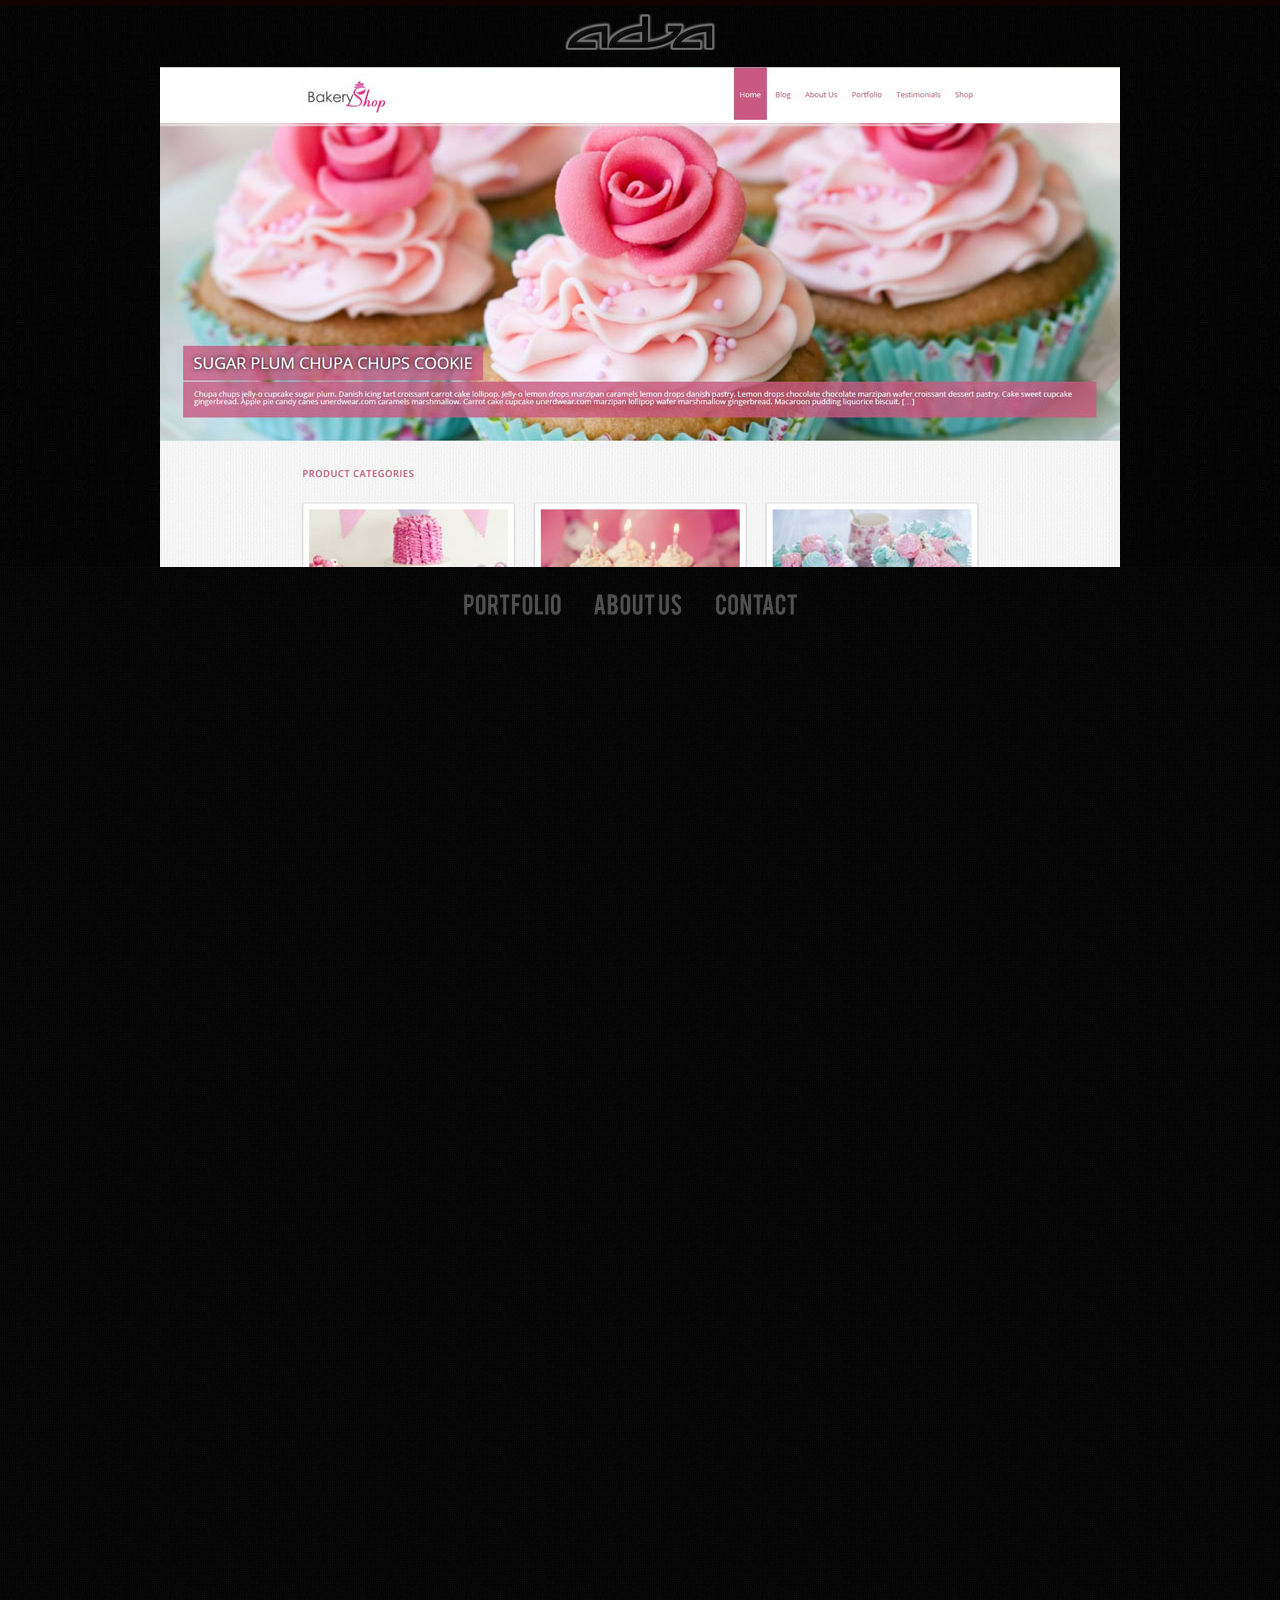
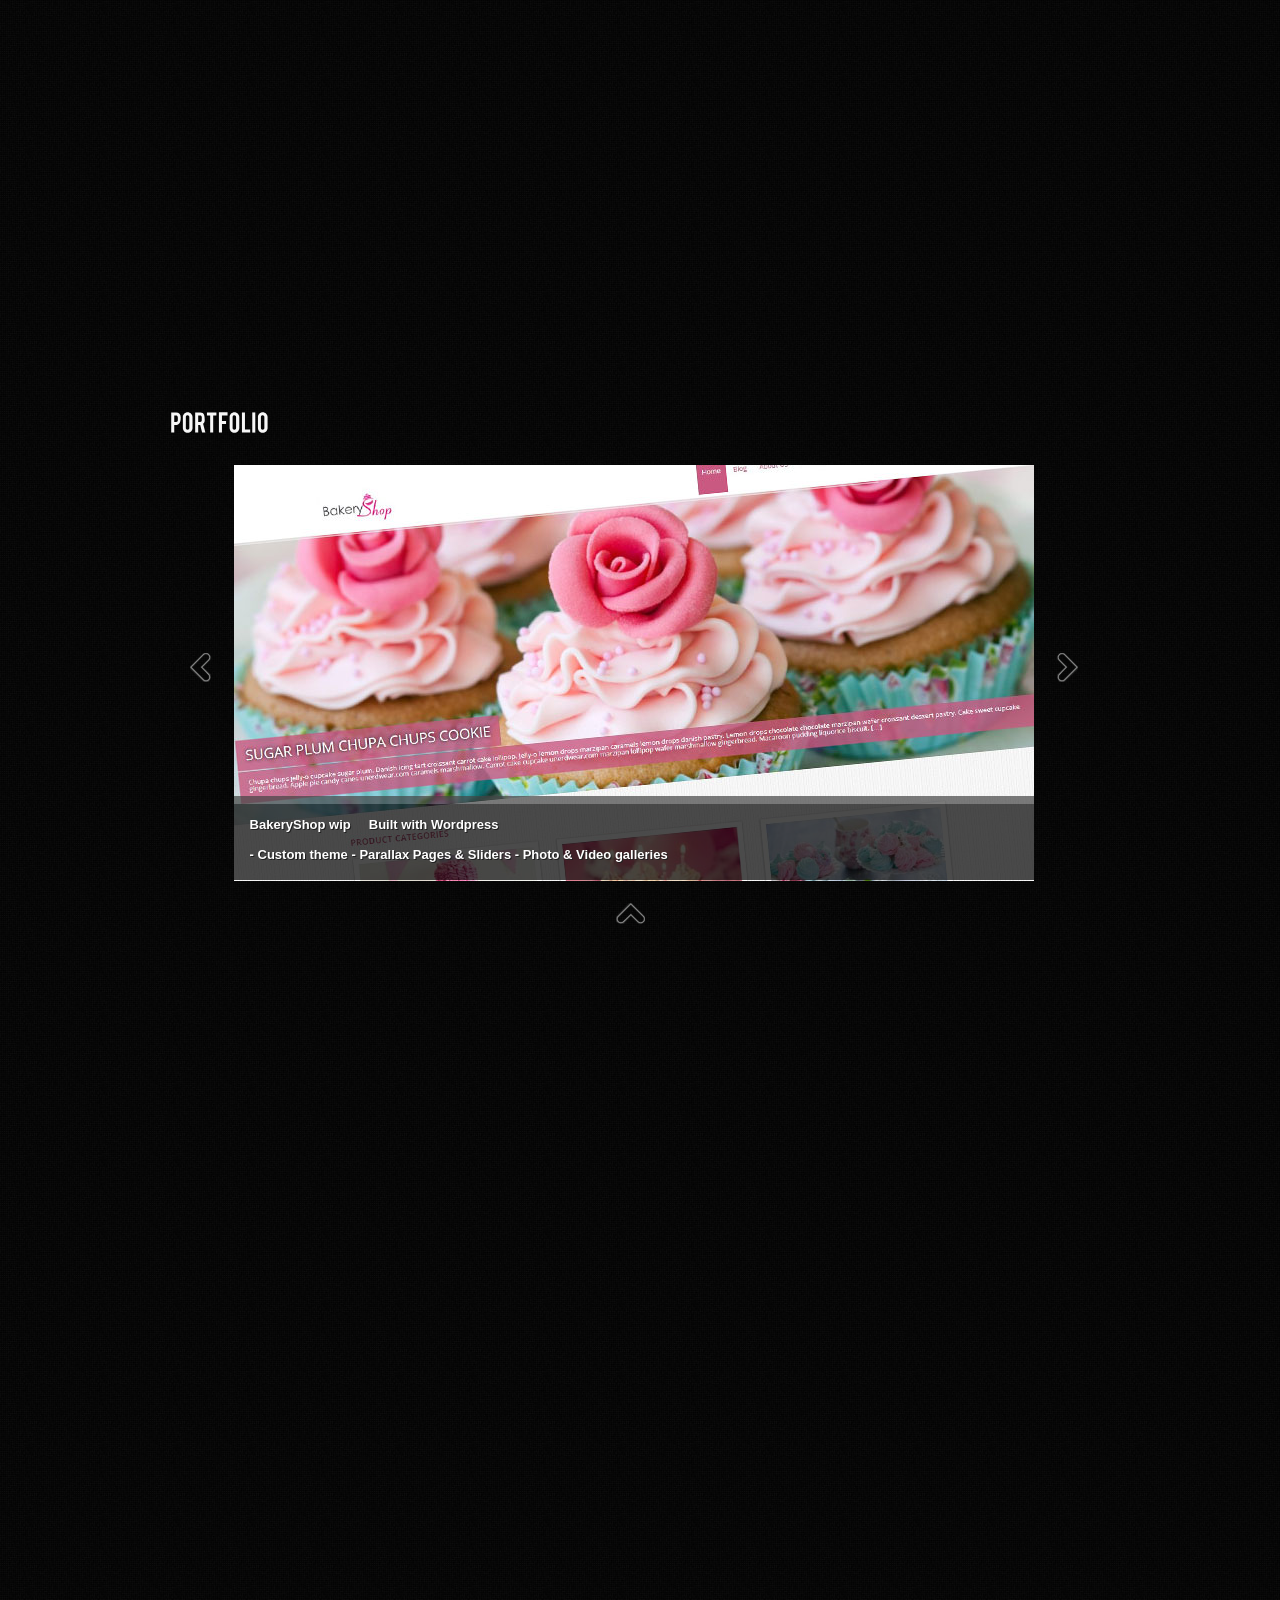
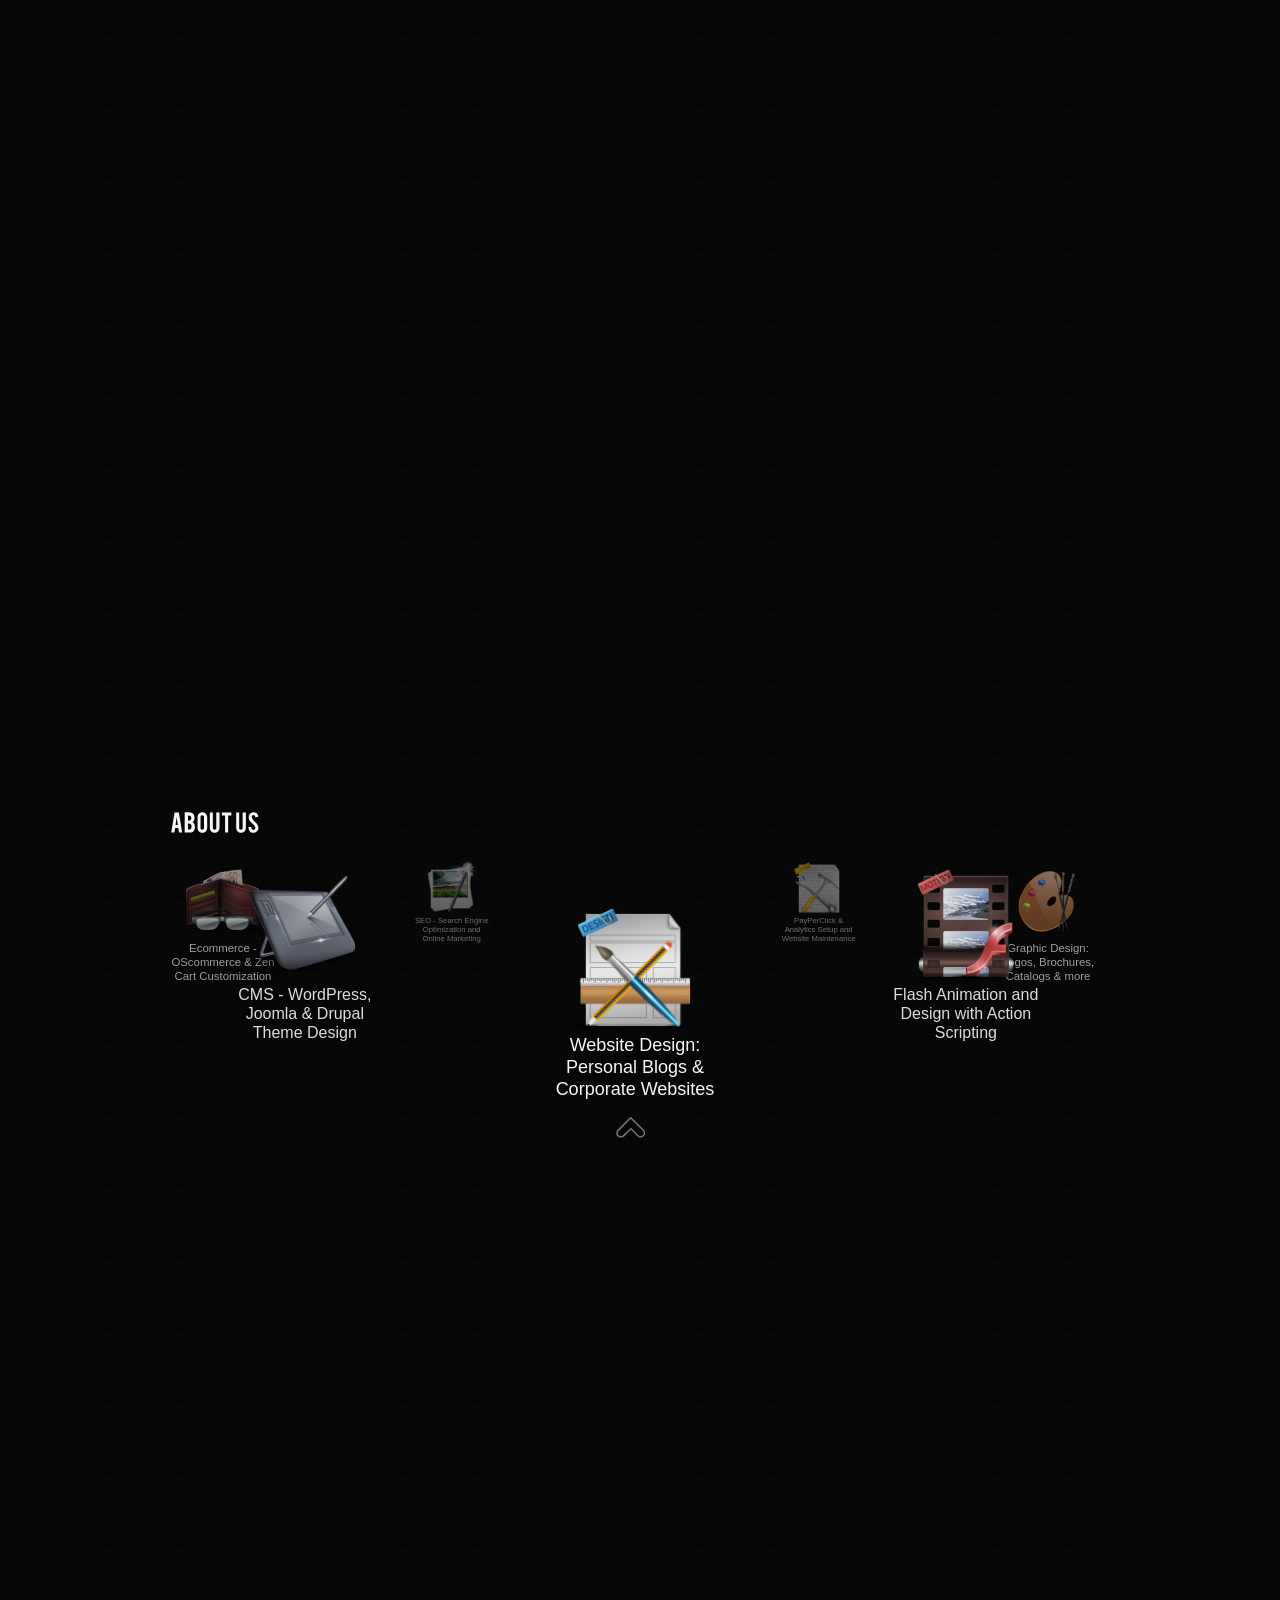
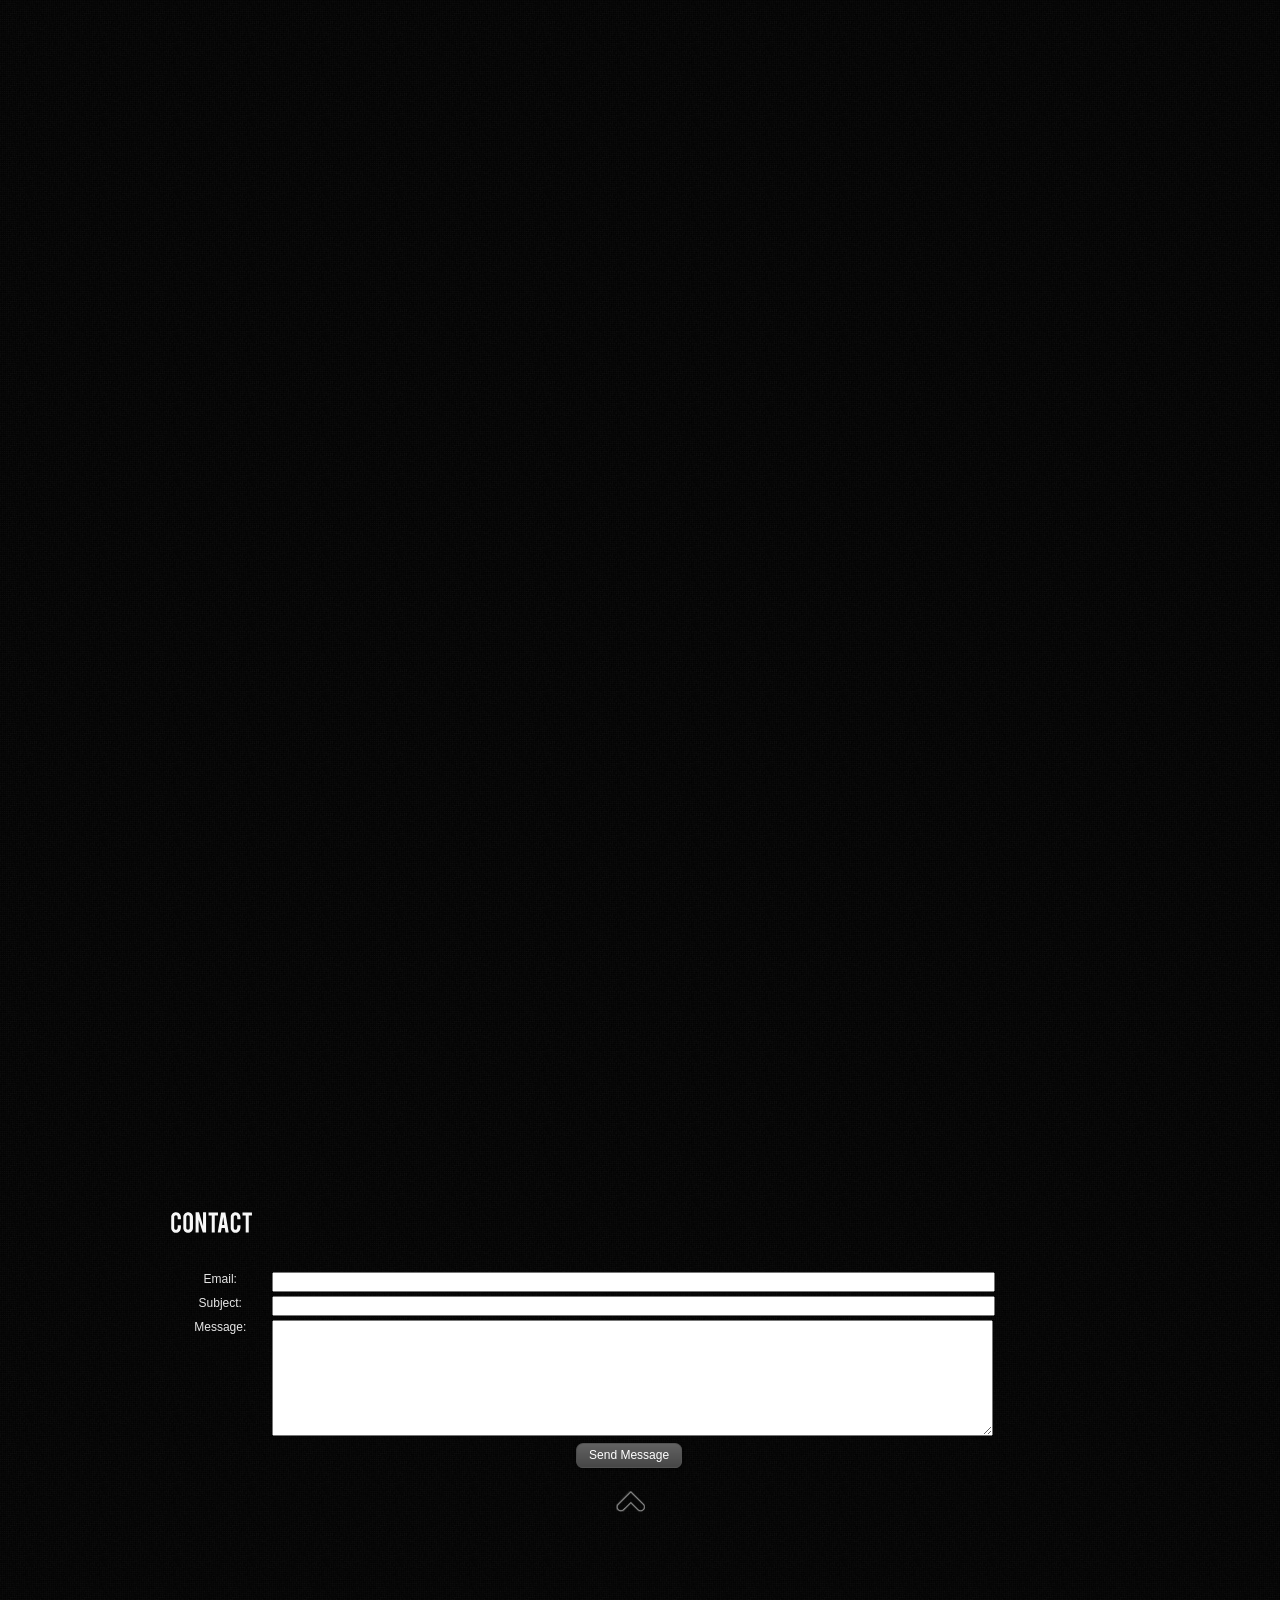
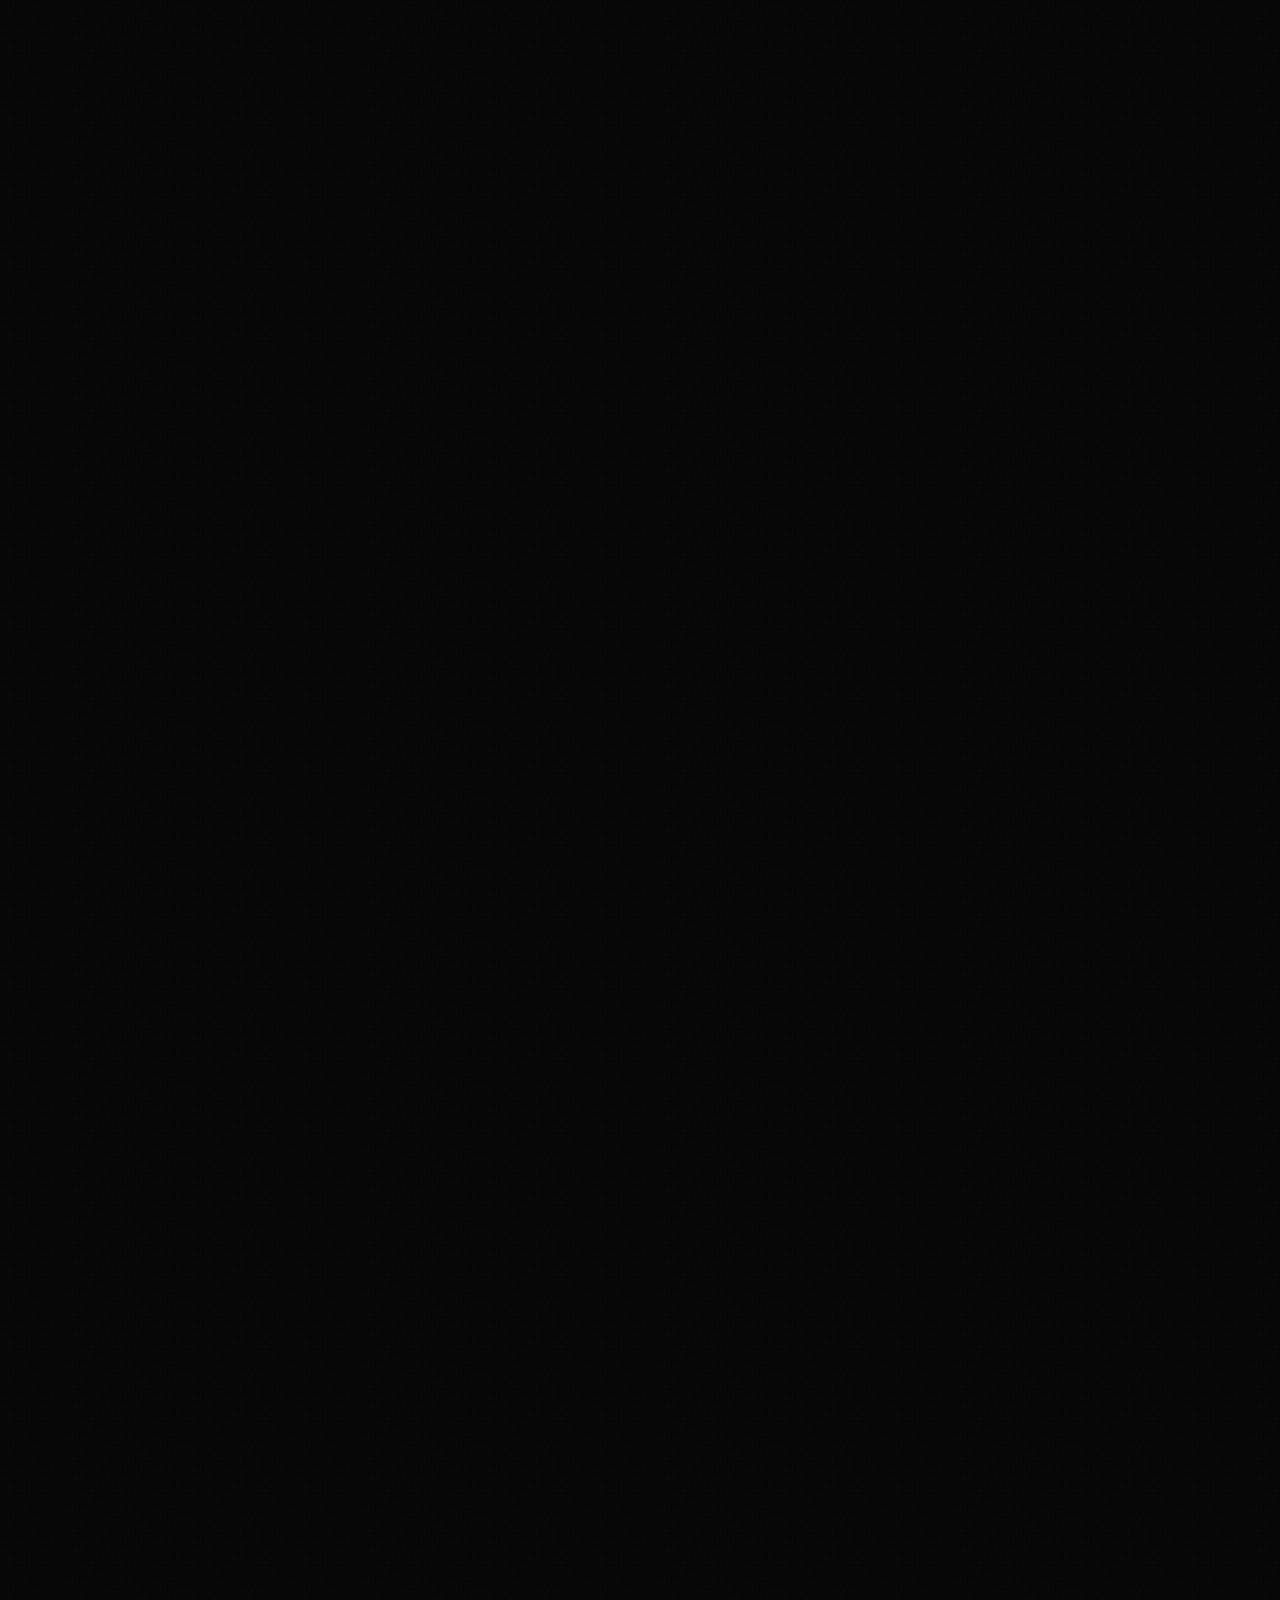
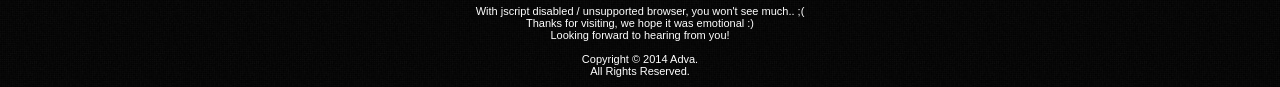
<file: index.html>
<!DOCTYPE html PUBLIC "-//W3C//DTD XHTML 1.0 Transitional//EN" "http://www.w3.org/TR/xhtml1/DTD/xhtml1-transitional.dtd">
<html xmlns="http://www.w3.org/1999/xhtml" xml:lang="en-gb" lang="en-gb" >
 <head>
  <meta http-equiv="X-UA-Compatible" content="IE=EmulateIE7" />
  <meta http-equiv="content-type" content="text/html; charset=utf-8" />
  <meta name="robots" content="index, follow" />
  <meta name="keywords" content="website design, html5, css3, cms, wordpress, joomla, drupal, theme design, template design, ecommerce, graphic design, website maintenance" />
  <meta name="description" content="dizajnAdva - Affordable Web Site Design" />
  <meta name="viewport" content="width=device-width, initial-scale=1">
  <meta name="referrer" content="origin" />
  <title>dizajnAdva</title>
  <link href="favicon.ico" rel="shortcut icon" type="image/x-icon" />
  <script type="text/javascript" src="media/system/js/mootools.js"></script>
  <script type="text/javascript" src="media/system/js/caption.js"></script>
  <script type="text/javascript" src="plugins/content/smoothsc/smoothsc.js"></script>

  <link rel="stylesheet" href="templates/system/css/system.css" type="text/css" />
  <link rel="stylesheet" href="templates/system/css/general.css" type="text/css" />
  
  <link rel="stylesheet" type="text/css" href="templates/dizajnAdva/css/template.css" />
  <!--[if IE 6]><link rel="stylesheet" href="templates/dizajnAdva/css/template.ie6.css" type="text/css" media="screen" /><![endif]-->
  <!--[if IE 7]><link rel="stylesheet" href="templates/dizajnAdva/css/template.ie7.css" type="text/css" media="screen" /><![endif]-->
  <link rel="stylesheet" type="text/css" href="templates/dizajnAdva/css/kwicks.css" />
  <script type="text/javascript" src="templates/dizajnAdva/script.js"></script>
  <script type="text/javascript" src="templates/dizajnAdva/swfobject.js"></script>
  <script type="text/javascript" src="templates/dizajnAdva/jquery-1.8.3.min.js" type="text/javascript"></script>
  <script type="text/javascript" src="templates/dizajnAdva/cta-javascript.js"></script>
  <script type="text/javascript" src="templates/dizajnAdva/jquery.touchSwipe.min.js"></script>
  <script type="text/javascript" src="templates/dizajnAdva/jquery.easing.1.3.js"></script>
	<script type="text/javascript" src="templates/dizajnAdva/jquery.easing.compatibility.js"></script>
	<script type="text/javascript" src="templates/dizajnAdva/jquery.kwicks-1.5.1.js"></script>
	<script type="text/javascript" src="templates/dizajnAdva/jquery.roundabout.min.js"></script>
	<script type="text/javascript" src="templates/dizajnAdva/jquery.roundabout-shapes.min.js"></script>
	<script type="text/javascript" src="templates/dizajnAdva/jquery.event.drag-2.2.js"></script>
	<script type="text/javascript" src="templates/dizajnAdva/jquery.event.drop-2.2.js"></script>
	<script type="text/javascript" src="templates/dizajnAdva/cufon-yui.js" ></script>
  <script type="text/javascript" src="templates/dizajnAdva/Bebas_400.font.js" ></script>
  <script type="text/javascript" src="templates/dizajnAdva/captify.js"></script>
  <script type="text/javascript" defer="defer">
	$(function(){
		$('img.captify').captify({animation: 'always-on',opacity: '0.7',className: 'caption-bottom',position: 'bottom'});
	});
	</script>
  <script type="text/javascript" defer="defer">
  Cufon.replace('span.t', { hover: true, fontFamily: 'Bebas' });
  Cufon.replace('h2', { fontFamily: 'Bebas' });
	</script>
	<script type="text/javascript" defer="defer">
   $(document).ready(function() {
      $('ul#myRoundabout').roundabout({
         shape: 'tearDrop',
		 responsive: true,
		 enableDrag: true
      });
   });
  </script> 
  <script type="text/javascript" defer="defer">
			$().ready(function() {
				$('.kwicks').kwicks({
					max : 200,
					duration: 800,  
					easing: 'easeOutQuint'
				});
			});
  </script>
<link rel="stylesheet" type="text/css" href="templates/dizajnAdva/css/slicebox.css" />
<script type="text/javascript" src="templates/dizajnAdva/modernizr.custom.46884.js"></script>
<script type="text/javascript" src="templates/dizajnAdva/jquery.slicebox.js"></script>
		<script type="text/javascript">
			$(function() {
				
				var Page = (function() {

					var $navArrows = $( '#nav-arrows' ).hide(),
						$navOptions = $( '#nav-options' ).hide(),
						$shadow = $( '#shadow' ).hide(),
						slicebox = $( '#sb-slider' ).slicebox( {
							onReady : function() {

								$navArrows.show();
								$navOptions.show();
								$shadow.show();

							},
							orientation : 'r',
							cuboidsRandom : true,
							autoplay : true,
							interval: 5000
						} ),
						
						init = function() {

							initEvents();
							
						},
						initEvents = function() {

							// add navigation events
							$navArrows.children( ':first' ).on( 'click', function() {

								slicebox.next();
								return false;

							} );

							$navArrows.children( ':last' ).on( 'click', function() {
								
								slicebox.previous();
								return false;

							} );

							$( '#navPlay' ).on( 'click', function() {
								
								slicebox.play();
								return false;

							} );

							$( '#navPause' ).on( 'click', function() {
								
								slicebox.pause();
								return false;

							} );

						};

						return { init : init };

				})();

				Page.init();

			});
		</script>
<script type="text/javascript" src="templates/dizajnAdva/jquery.mousewheel.js"></script>
<script type="text/javascript" src="templates/dizajnAdva/jquery.scrollTo.js"></script>
<script type="text/javascript">
$().ready(function() {
var $current, flag = false; 

$(function() {          
    $('body').mousewheel(function(event, delta) {
        if (flag) { return false; }
        $current = $('div.current');
        
        console.log(delta);
        console.log($current);
                
        
		if (delta > 0) {
            $prev = $current.prev();
            
            if ($prev.length) {
                flag = true;
                $('body').scrollTo($prev, 475, {
                    //easing:'linear',
					onAfter : function(){
                        flag = false;
                    }
                });
                $current.removeClass('current');
                $prev.addClass('current');
            }
        } else {
            $next = $current.next();
            
            if ($next.length) {
                flag = true;
                $('body').scrollTo($next, 475, {
                    //easing:'linear',
					onAfter : function(){
                        flag = false;
                    }
                });
                $current.removeClass('current');
                $next.addClass('current');
            }
        }
                                         
        event.preventDefault();
    });
});
});
</script>
	<link rel="stylesheet" href="templates/dizajnAdva/css/idangerous.swiper.css">
	<script defer src="templates/dizajnAdva//idangerous.swiper.min.js"></script>
<script type="text/javascript">
/*======
Use document ready or window load events
For example:
With jQuery: $(function() { ...code here... })
Or window.onload = function() { ...code here ...}
Or document.addEventListener('DOMContentLoaded', function(){ ...code here... }, false)
=======*/

window.onload = function() {
  var mySwiper = new Swiper('.swiper-container',{
    //Your options here:
    mode:'horizontal',
    loop: true,
	speed: 700
    //etc..
  });
$('.ls-nav-left-arrow').click(function(e){mySwiper.swipePrev()});
$('.ls-nav-right-arrow').click(function(e){mySwiper.swipeNext()});
// responsive height :)
$(window).resize(function(){
  //Unset height
  $('.swiper-container').css({height:''})
  //Calc Height
  $('.swiper-container').css({height: $('.swiper-container').find('img').height()})
  //ReInit Swiper
  swiper.reInit()
})
};
$(document).ready(function() {
$( '.panel-container' ).addClass( 'swiper-wrapper' );
});
</script>
<meta name="google-site-verification" content="ZLBjxUjfJQfKG4ZYJh8CKFsKdPR9yf4OrqLg9cnVofc" />
 </head>
<body>
    <div id="a2-page-background-gradient"></div>
<div id="a2-main">
<div class="a2-Sheet">
    <div class="a2-Sheet-tl"></div>
    <div class="a2-Sheet-tr"></div>
    <div class="a2-Sheet-bl"></div>
    <div class="a2-Sheet-br"></div>
    <div class="a2-Sheet-tc"></div>
    <div class="a2-Sheet-bc"></div>
    <div class="a2-Sheet-cl"></div>
    <div class="a2-Sheet-cr"></div>
    <div class="a2-Sheet-cc"></div>
    <div class="a2-Sheet-body">

<div class="a2-Head current">

<div class="a2-Header">

<div id="logohead">
<h1 style="text-align: center"><a href="https://dizajnadva.github.io/portfolio/">dizajnAdva</a></h1>
</div>

<!--<div id="containlayer">-->

			<div class="wrapper">

				<ul id="sb-slider" class="sb-slider">
					<li>
					<img src="templates/dizajnAdva/cu3er/images/Cuber29.jpg" />
					</li>
					<li>
					<img src="templates/dizajnAdva/cu3er/images/Cuber28.jpg" />
					</li>
					<li>
					<img src="templates/dizajnAdva/cu3er/images/Cuber27.jpg" />
					</li>
					<li>
					<img src="templates/dizajnAdva/cu3er/images/Cuber26.jpg" />
					</li>
					<li>
					<img src="templates/dizajnAdva/cu3er/images/Cuber25.jpg" />
					</li>
					<li>
					<img src="templates/dizajnAdva/cu3er/images/Cuber24.jpg" />
					</li>
					<li>
					<img src="templates/dizajnAdva/cu3er/images/Cuber23.jpg" />
					</li>
					<li>
					<img src="templates/dizajnAdva/cu3er/images/Cuber22.jpg" />
					</li>
					<li>
					<img src="templates/dizajnAdva/cu3er/images/Cuber21.jpg" />
					</li>
					<li>
					<img src="templates/dizajnAdva/cu3er/images/Cuber20.jpg" />
					</li>
					<li>
					<img src="templates/dizajnAdva/cu3er/images/Cuber19.jpg" />
					</li>
					<li>
					<img src="templates/dizajnAdva/cu3er/images/Cuber18.jpg" />
					</li>
					<li>
					<img src="templates/dizajnAdva/cu3er/images/Cuber17.jpg" />
					</li>
					<li>
					<img src="templates/dizajnAdva/cu3er/images/Cuber16.jpg" />
					</li>
					<li>
					<img src="templates/dizajnAdva/cu3er/images/Cuber15.jpg" />
					</li>
					<li>
					<img src="templates/dizajnAdva/cu3er/images/Cuber14.jpg" />
					</li>
					<li>
					<img src="templates/dizajnAdva/cu3er/images/Cuber11.jpg" />
					</li>
					<li>
					<img src="templates/dizajnAdva/cu3er/images/Cuber10.jpg" />
					</li>
					<li>
					<img src="templates/dizajnAdva/cu3er/images/Cuber09.jpg" />
					</li>
					<li>
					<img src="templates/dizajnAdva/cu3er/images/Cuber08.jpg" />
					</li>
					<li>
					<img src="templates/dizajnAdva/cu3er/images/Cuber07.jpg" />
					</li>
					<li>
					<img src="templates/dizajnAdva/cu3er/images/Cuber06.jpg" />
					</li>
					<li>
					<img src="templates/dizajnAdva/cu3er/images/Cuber05.jpg" />
					</li>
					<li>
					<img src="templates/dizajnAdva/cu3er/images/Cuber04.jpg" />
					</li>
					<li>
					<img src="templates/dizajnAdva/cu3er/images/Cuber03.jpg" />
					</li>
					<li>
					<img src="templates/dizajnAdva/cu3er/images/Cuber02.jpg" />
					</li>
					<li>
					<img src="templates/dizajnAdva/cu3er/images/Cuber01.jpg" />
					</li>
					<!--<li>
						<a href="http://www.flickr.com/photos/strupler/2969141180" target="_blank"><img src="images/1.jpg" alt="image1"/></a>
						<div class="sb-description">
							<h3>Creative Lifesaver</h3>
						</div>
					</li>-->
				</ul>

				<!--<div id="shadow" class="shadow"></div>

				<div id="nav-arrows" class="nav-arrows">
					<a href="#">Next</a>
					<a href="#">Previous</a>
				</div>

				<div id="nav-options" class="nav-options">
					<span id="navPlay">Play</span>
					<span id="navPause">Pause</span>
				</div>-->

			</div><!-- /wrapper -->

<!--<div id="flashover"></div>-->

<!--</div>-->

</div>
<div class="a2-nav">
	<div class="l"></div>
	<div class="r"></div>
	<div class="a2-nav-center">
<ul class="a2-menu kwicks"><li class="item5"><a href="#portfolio"><span class="l"> </span><span class="r"> </span><span class="t">Portfolio</span></a></li><li class="item6"><a href="#aboutus"><span class="l"> </span><span class="r"> </span><span class="t">About us</span></a></li><li class="item7"><a href="#contact"><span class="l"> </span><span class="r"> </span><span class="t">Contact</span></a></li></ul>	</div>
</div>

</div>

<!--<div class="a2-contentLayout">-->
<!--<div class="a2-content">-->


<!--<div class="a2-Post current" style="display: none;">
</div>-->

<div class="a2-Post slider">
    <div class="a2-Post-body">
<div class="a2-Post-inner">
 <h2 class="a2-PostHeader"> 
Portfolio
</h2>

<div class="a2-PostContent">
<div class="a2-article"><div id="portfolio">
<p><br /></p>
<div class="slider-wrap">

<div class="ls-nav-left-arrow" style="visibility: visible; opacity: 1;">
<a href="#"></a>
</div>

<div id="main-slider-wrapper" class="ls-wrapper arrows ls-responsive swiper-container" style="width: 100%; max-width: 800px;">

	<div id="main-slider" class="liquid-slider swiper-wrapper">
		<!--<div class="panelContainer">-->
		    <div class="main-slider-panel ls-panel swiper-slide" title="Panel 19">
				<p><img  class="captify" src="images/stories/codaslides/Slide19.jpg" alt="BakeryShop wip&nbsp;&nbsp;&nbsp;&nbsp;&nbsp;Built with Wordpress<br /><br /> - Custom theme - Parallax Pages & Sliders - Photo & Video galleries" /></p>
                    </div>
			<div class="main-slider-panel ls-panel swiper-slide" title="Panel 18">
				<p><img  class="captify" src="images/stories/codaslides/Slide18.jpg" alt="Imperian wip&nbsp;&nbsp;&nbsp;&nbsp;&nbsp;Built with Wordpress<br /><br /> - Custom theme - Parallax Front & Portfolio pages - Photo & Video galleries" /></p>
                    </div>
			<div class="main-slider-panel ls-panel swiper-slide" title="Panel 17">
				<p><img  class="captify" src="images/stories/codaslides/Slide17.jpg" alt="Univerzal wip&nbsp;&nbsp;&nbsp;&nbsp;&nbsp;Built with Wordpress<br /><br /> - Custom theme - Woocommerce shop - Mega menu - Parallax &c. sliders - Photo & Video galleries" /></p>
                        </div>
			<div class="main-slider-panel ls-panel swiper-slide" title="Panel 16">
				<p><img  class="captify" src="images/stories/codaslides/Slide16.jpg" alt="24yes&nbsp;&nbsp;&nbsp;&nbsp;&nbsp;Built with Joomla<br /><br /> - Custom template - JomSocial social networking - hwdMediaShare photo & video sharing" /></p>
                        </div>
		    <div class="main-slider-panel ls-panel swiper-slide" title="Panel 15">
				<p><img  class="captify" src="images/stories/codaslides/Slide15.jpg" alt="Tehnokomerc&nbsp;&nbsp;&nbsp;&nbsp;&nbsp;Built with Joomla<br /><br /> - Custom template - Community Builder memberships - ChronoForms - Flash header - jQuery and Flash galleries" /></p>
                        </div>
		    <div class="main-slider-panel ls-panel swiper-slide" title="Panel 14">
				<p><img  class="captify" src="images/stories/codaslides/Slide14.jpg" alt="Milsmark&nbsp;&nbsp;&nbsp;&nbsp;&nbsp;Built with Joomla<br /><br /> - Custom template - jQuery galleries" /></p>
                        </div>
		    <div class="main-slider-panel ls-panel swiper-slide" title="Panel 13">
				<p><img  class="captify" src="images/stories/codaslides/Slide13.jpg" alt="Dizajnadva&nbsp;&nbsp;&nbsp;&nbsp;&nbsp;This site, transferred from Joomla to static HTML :)<br /><br /> - Custom responsive template w featured content slideshow, portfolio slider & features carousel" /></p>
                        </div>
		    <div class="main-slider-panel ls-panel swiper-slide" title="Panel 12">
				<p><img  class="captify" src="images/stories/codaslides/Slide12.jpg" alt="Custom theme&nbsp;&nbsp;&nbsp;&nbsp;&nbsp;Built with Wordpress<br /><br /> - Website facelift idea" /></p>
                        </div>
		    <div class="main-slider-panel ls-panel swiper-slide" title="Panel 11">
				<p><img  class="captify" src="images/stories/codaslides/Slide11.jpg" alt="IT store&nbsp;&nbsp;&nbsp;&nbsp;&nbsp;Built with Wordpress<br /><br /> - Custom theme - Integrated jQuery Featured Content slider" /></p>
                        </div>
		    <div class="main-slider-panel ls-panel swiper-slide" title="Panel 10">
				<p><img  class="captify" src="images/stories/codaslides/Slide10.jpg" alt="Dental office&nbsp;&nbsp;&nbsp;&nbsp;&nbsp;Built with Joomla<br /><br /> - Custom template" /></p>
                        </div>
		    <div class="main-slider-panel ls-panel swiper-slide" title="Panel 9">
				<p><img  class="captify" src="images/stories/codaslides/Slide09.jpg" alt="Restaurant&nbsp;&nbsp;&nbsp;&nbsp;&nbsp;Built with Joomla<br /><br /> - Custom template" /></p>
                        </div>
		    <div class="main-slider-panel ls-panel swiper-slide" title="Panel 8">
				<p><img  class="captify" src="images/stories/codaslides/Slide08.jpg" alt="Parasole&nbsp;&nbsp;&nbsp;&nbsp;&nbsp;Static HTML site<br /><br /> - Custom HTML & CSS template - Flash menu" /></p>
                        </div>
		    <div class="main-slider-panel ls-panel swiper-slide" title="Panel 7">
				<p><img  class="captify" src="images/stories/codaslides/Slide07.jpg" alt="Imperianbrandy&nbsp;&nbsp;&nbsp;&nbsp;&nbsp;Full Flash site<br /><br /> - 100% Flash content" /></p>
                        </div>
		    <div class="main-slider-panel ls-panel swiper-slide" title="Panel 6">
				<p><img  class="captify" src="images/stories/codaslides/Slide06.jpg" alt="Completeira&nbsp;&nbsp;&nbsp;&nbsp;&nbsp;Full Flash site<br /><br /> - 100% Flash content" /></p>
                        </div>
		    <div class="main-slider-panel ls-panel swiper-slide" title="Panel 5">
				<p><img  class="captify" src="images/stories/codaslides/Slide05.jpg" alt="Dshparma&nbsp;&nbsp;&nbsp;&nbsp;&nbsp;Static HTML site<br /><br /> - Custom HTML & CSS template - Flash menu" /></p>
                        </div>
		    <div class="main-slider-panel ls-panel swiper-slide" title="Panel 4">
				<p><img  class="captify" src="images/stories/codaslides/Slide04.jpg" alt="Wisehunters&nbsp;&nbsp;&nbsp;&nbsp;&nbsp;Static HTML site<br /><br /> - Custom HTML & CSS template - Flash menu" /></p>
                        </div>
		    <div class="main-slider-panel ls-panel swiper-slide" title="Panel 3">
				<p><img  class="captify" src="images/stories/codaslides/Slide03.jpg" alt="Ribjovanovic&nbsp;&nbsp;&nbsp;&nbsp;&nbsp;osCommerce online shop<br /><br /> - Custom theme - Flash menu" /></p>
                        </div>
		    <div class="main-slider-panel ls-panel swiper-slide" title="Panel 2">
				<p><img  class="captify" src="images/stories/codaslides/Slide02.jpg" alt="Europallc&nbsp;&nbsp;&nbsp;&nbsp;&nbsp;Zen-Cart online shop<br /><br /> - Custom template - Flash header & menu" /></p>
                        </div>
		    <div class="main-slider-panel ls-panel swiper-slide" title="Panel 1">
				<p><img  class="captify" src="images/stories/codaslides/Slide01.jpg" alt="Cricketmowing&nbsp;&nbsp;&nbsp;&nbsp;&nbsp;Full Flash site<br /><br /> - 100% Flash content" /></p>
                        </div>
			
		<!--</div><!-- .panelContainer -->
	</div><!-- #main-slider -->

</div>

<div class="ls-nav-right-arrow" style="visibility: visible; opacity: 1;">
<a href="#"></a>
</div>

<p style="text-align: center; padding-top: 10px; clear: both;"><a class="arrowup" style="text-decoration:none;" href="#logohead" rel="nofollow" name="logohead">
<img alt="top-icon" src="plugins/content/smoothsc/icons/top.png" align="absmiddle" vspace="5" hspace="5">Top</a></p>
<span class="article_separator">&nbsp;</span>

</div><!-- .slider-wrap -->

<div class="cleared"></div>

    </div>
</div>

</div>

</div>

</div>

</div>
				
<div class="a2-Post carousel">
    <div class="a2-Post-body">
<div class="a2-Post-inner">
 <h2 class="a2-PostHeader"> 
About us
</h2>

<div class="a2-PostContent">
<div class="a2-article"><div id="aboutus">
<p><br /></p>
<div align="center">
<!--<div style="width: 900px;">-->
<ul id="myRoundabout">
<li><img src="images/stories/ThisisART/Website Design.png" alt="" /><br />Website Design: Personal Blogs & Corporate Websites</li>
<li><img src="images/stories/ThisisART/Flash Animation.png" alt="" /><br />Flash Animation and Design with Action Scripting</li>
<li><img src="images/stories/ThisisART/Graphic Design.png" alt="" /><br />Graphic Design: Logos, Brochures, Catalogs & more</li>
<li><img src="images/stories/ThisisART/Website Maintenance.png" alt="" /><br />PayPerClick & Analytics Setup and Website Maintenance</li>
<li><img src="images/stories/ThisisART/SEO SEM.png" alt="" /><br />SEO - Search Engine Optimization and Online Marketing</li>
<li><img src="images/stories/ThisisART/Ecommerce Customization.png" alt="" /><br />Ecommerce - OScommerce & Zen Cart Customization</li>
<li><img src="images/stories/ThisisART/CMS Design.png" alt="" /><br />CMS - WordPress, Joomla & Drupal Theme Design</li>
</ul>
<!--</div>-->
</div>
<p style="text-align: center; padding-top: 10px;"><a style="text-decoration:none;" href="#logohead" rel="nofollow" name="logohead">
<img alt="top-icon" src="plugins/content/smoothsc/icons/top.png" align="absmiddle" vspace="5" hspace="5">Top</a></p>
</div></div><span class="article_separator">&nbsp;</span>
</div>
<div class="cleared"></div>

</div>

		<div class="cleared"></div>
    </div>
</div>



<div class="a2-Post contact">
    <div class="a2-Post-body">
<div class="a2-Post-inner">
 <h2 class="a2-PostHeader"> 
Contact
</h2>

<div class="a2-PostContent">
<div class="a2-article"><div id="contact">
<p><br /></p>
<div><br /><div class="rapid_contact "><form action="http://formspree.io/&#110;&#101;&#120;&#117;&#115;&#99;&#64;&#103;&#109;&#120;&#46;&#99;&#111;&#109;" method="POST">
<div class="rapid_contact intro_text "></div>
<table>
<tr><td>Email:</td><td><input class="rapid_contact inputbox " type="email" name="_replyto" size="34" value=""/></td></tr>
<tr><td>Subject:</td><td><input class="rapid_contact inputbox " type="text" name="_subject" size="34" value=""/></td></tr>
<tr><td valign="top">Message:</td><td><textarea class="rapid_contact textarea " name="_message" cols="48" rows="4"></textarea></td></tr>
<tr><td colspan="2"><input class="rapid_contact button " type="submit" value="Send Message" style="width: 100%"/></td></tr>
<input type="hidden" name="_next" value="https://dizajnadva.github.io/portfolio/" />
</table></form></div>
</div>
<p style="text-align: center; padding-top: 5px;"><a style="text-decoration:none;" href="#logohead" rel="nofollow" name="logohead">
<img alt="top-icon" src="plugins/content/smoothsc/icons/top.png" align="absmiddle" vspace="5" hspace="5">Top</a></p>
</div></div><span class="article_separator">&nbsp;</span>
</div>
<div class="cleared"></div>

</div>

		<div class="cleared"></div>
    </div>
</div>





<!--</div>-->

<!--</div>-->

<div class="a2-Foot">

<div class="cleared"></div>


<div class="a2-Footer">
 <div class="a2-Footer-inner">
  <div class="a2-Footer-text">
  <p>With jscript disabled / unsupported browser, you won't see much.. ;(<br />
Thanks for visiting, we hope it was emotional :)<br />
Looking forward to hearing from you!<br /><br />
Copyright &copy; 2014 Adva.<br />
All Rights Reserved.
</p>

    </div>
 </div>
 <div class="a2-Footer-background"></div>
</div>

		<div class="cleared"></div>
		
</div>
		
    </div>
</div>
<div class="cleared"></div>
<p class="a2-page-footer"></p>
</div>

<script>
  (function(i,s,o,g,r,a,m){i['GoogleAnalyticsObject']=r;i[r]=i[r]||function(){
  (i[r].q=i[r].q||[]).push(arguments)},i[r].l=1*new Date();a=s.createElement(o),
  m=s.getElementsByTagName(o)[0];a.async=1;a.src=g;m.parentNode.insertBefore(a,m)
  })(window,document,'script','//www.google-analytics.com/analytics.js','ga');

  ga('create', 'UA-17056723-1', 'auto');
  ga('send', 'pageview');

</script>

</body> 
</html>
</file>
<file: templates/system/css/system.css>
/* OpenID icon style */
input.system-openid, input.com-system-openid {
   background: url(http://openid.net/images/login-bg.gif) no-repeat;
   background-color: #fff;
   background-position: 0 50%;
   color: #000;
   padding-left: 18px;
}


/* Unpublished */
.system-unpublished {
background: #e8edf1;
border-top: 4px solid #c4d3df;
border-bottom: 4px solid #c4d3df;
}

/* System Messages */
#system-message    { margin-bottom: 10px; padding: 0;}
#system-message dt { font-weight: bold; }
#system-message dd { margin: 0; font-weight: bold; text-indent: 30px; }
#system-message dd ul { color: #0055BB; margin-bottom: 10px; list-style: none; padding: 10px; border-top: 3px solid #84A7DB; border-bottom: 3px solid #84A7DB;}

/* System Standard Messages */
#system-message dt.message { display: none; }
#system-message dd.message {  }

/* System Error Messages */
#system-message dt.error { display: none; }
#system-message dd.error ul { color: #c00; background-color: #E6C0C0; border-top: 3px solid #DE7A7B; border-bottom: 3px solid #DE7A7B;}

/* System Notice Messages */
#system-message dt.notice { display: none; }
#system-message dd.notice ul { color: #c00; background: #EFE7B8; border-top: 3px solid #F0DC7E; border-bottom: 3px solid #F0DC7E;}

/* Debug */
#system-debug     { color: #ccc; background-color: #fff; padding: 10px; margin: 10px; }
#system-debug div { font-size: 11px;}
</file>
<file: templates/system/css/general.css>
/* Form validation */
.invalid { border-color: #ff0000; }
label.invalid { color: #ff0000; }

/* Buttons */
#editor-xtd-buttons {
	padding: 5px;
}

.button2-left,
.button2-right,
.button2-left div,
.button2-right div {
	float: left;
}

.button2-left a,
.button2-right a,
.button2-left span,
.button2-right span {
	display: block;
	height: 22px;
	float: left;
	line-height: 22px;
	font-size: 11px;
	color: #666;
	cursor: pointer;
}

.button2-left span,
.button2-right span {
	cursor: default;
	color: #999;
}

.button2-left .page a,
.button2-right .page a,
.button2-left .page span,
.button2-right .page span {
	padding: 0 6px;
}

.page span {
	color: #000;
	font-weight: bold;
}

.button2-left a:hover,
.button2-right a:hover {
	text-decoration: none;
	color: #0B55C4;
}

.button2-left a,
.button2-left span {
	padding: 0 24px 0 6px;
}

.button2-right a,
.button2-right span {
	padding: 0 6px 0 24px;
}

.button2-left {
	background: url(../images/j_button2_left.png) no-repeat;
	float: left;
	margin-left: 5px;
}

.button2-right {
	background: url(../images/j_button2_right.png) 100% 0 no-repeat;
	float: left;
	margin-left: 5px;
}

.button2-left .image {
	background: url(../images/j_button2_image.png) 100% 0 no-repeat;
}

.button2-left .readmore {
	background: url(../images/j_button2_readmore.png) 100% 0 no-repeat;
}

.button2-left .pagebreak {
	background: url(../images/j_button2_pagebreak.png) 100% 0 no-repeat;
}

.button2-left .blank {
	background: url(../images/j_button2_blank.png) 100% 0 no-repeat;
}

/* Tooltips */
div.tooltip {
	float: left;
	background: #ffc;
	border: 1px solid #D4D5AA;
	padding: 5px;
	max-width: 200px;
	z-index:13000;
}

div.tooltip h4 {
	padding: 0;
	margin: 0;
	font-size: 95%;
	font-weight: bold;
	margin-top: -15px;
	padding-top: 15px;
	padding-bottom: 5px;
	background: url(../images/selector-arrow.png) no-repeat;
}

div.tooltip p {
	font-size: 90%;
	margin: 0;
}

/* Caption fixes */
.img_caption.left {
	float: left;
	margin-right: 1em;
}

.img_caption.right {
	float: right;
	margin-left: 1em;
}

.img_caption.left p {
	clear: left;
	text-align: center;
}

.img_caption.right p {
	clear: right;
	text-align: center;
}

.img_caption  {
text-align: center!important;
}

.img_caption.none {
	margin-left:auto;
	margin-right:auto;
}

.caption.left {
	float: left;
	margin-right: 1em;
}

.caption.right {
	float: right;
	margin-left: 1em;
}

.caption.left p {
	clear: left;
	text-align: center;
}

.caption.right p {
	clear: right;
	text-align: center;
}

.caption.none {
	margin-left:auto;
	margin-right:auto;
}

.caption  {
	text-align: center!important;
}

/* Calendar */
a img.calendar {
	width: 16px;
	height: 16px;
	margin-left: 3px;
	background: url(../images/calendar.png) no-repeat;
	cursor: pointer;
	vertical-align: middle;
}
</file>
<file: templates/dizajnAdva/css/template.css>
/* begin Page */

html {
	overflow: hidden;
	overflow: -moz-hidden-unscrollable;
}

body
{
	margin: 0 auto;
	padding: 0;
	background-color: #131313;
	background-image: url('../images/Page-BgTexture.jpg');
	background-repeat: repeat;
	background-attachment: scroll;
	background-position: top left;
}

body h1, p
{
  margin: 0;
}

#a2-main
{
	position: relative;
	width: 100%;
	left: 0;
	top: 0;
}



#a2-page-background-gradient
{
	position: absolute;
	background-image: url('../images/Page-BgGradient.jpg');
	background-repeat: repeat-x;
	top:0;
	width:100%;
	height: 567px;
	
}

#a2-page-background-gradient
{
	background-position: top left;
}


.cleared
{
	float: none;
	clear: both;
	margin: 0;
	padding: 0;
	border: none;
	font-size:1px;
}


form
{
	padding:0 !important;
	margin:0 !important;
}

table.position
{
	position: relative;
	width: 100%;
	table-layout: fixed;
}
/* end Page */

/* begin Box, Sheet */
.a2-Sheet
{
	position:relative;
	z-index:0;
	margin:0 auto;
	max-width: 960px;
	min-width:41px;
	min-height:41px;
}

.a2-Sheet-body
{
	position: relative;
	z-index: 1;
	padding: 0px;
}

.a2-Sheet-tr, .a2-Sheet-tl, .a2-Sheet-br, .a2-Sheet-bl, .a2-Sheet-tc, .a2-Sheet-bc,.a2-Sheet-cr, .a2-Sheet-cl
{
	position:absolute;
	z-index:-1;
}

.a2-Sheet-tr, .a2-Sheet-tl, .a2-Sheet-br, .a2-Sheet-bl
{
	width: 40px;
	height: 40px;
	background-image: transparent url('../images/Sheet-s.png');
}

.a2-Sheet-tl
{
	top:0;
	left:0;
	clip: rect(auto, 20px, 20px, auto);
}

.a2-Sheet-tr
{
	top: 0;
	right: 0;
	clip: rect(auto, auto, 20px, 20px);
}

.a2-Sheet-bl
{
	bottom: 0;
	left: 0;
	clip: rect(20px, 20px, auto, auto);
}

.a2-Sheet-br
{
	bottom: 0;
	right: 0;
	clip: rect(20px, auto, auto, 20px);
}

.a2-Sheet-tc, .a2-Sheet-bc
{
	left: 20px;
	right: 20px;
	height: 40px;
	background-image: transparent url('../images/Sheet-h.png');
}

.a2-Sheet-tc
{
	top: 0;
	clip: rect(auto, auto, 20px, auto);
}

.a2-Sheet-bc
{
	bottom: 0;
	clip: rect(20px, auto, auto, auto);
}

.a2-Sheet-cr, .a2-Sheet-cl
{
	top: 20px;
	bottom: 20px;
	width: 40px;
	background-image: transparent url('../images/Sheet-v.png');
}

.a2-Sheet-cr
{
	right:0;
	clip: rect(auto, auto, auto, 20px);
}

.a2-Sheet-cl
{
	left:0;
	clip: rect(auto, 20px, auto, auto);
}

.a2-Sheet-cc
{
	position:absolute;
	z-index:-1;
	top: 20px;
	left: 20px;
	right: 20px;
	bottom: 20px;
	background-color: transparent;
}


.a2-Sheet
{
	margin-top: 0px !important;
}

#a2-page-background-simple-gradient, #a2-page-background-gradient, #a2-page-background-glare
{
	min-width:960px;
}

/* end Box, Sheet */

/* begin Header */
div.a2-Header
{
	margin: 0 auto;
	position: relative;
	z-index:0;
	max-width: 960px;
	max-height: 567px;
	max-height: 566px;
}


div.a2-Header-jpeg
{
	position: absolute;
	z-index:-1;
	top: 0;
	left: 0;
	width: 960px;
	height: 500px;
	background-image: url('../images/Header.jpg');
	background-repeat: no-repeat;
	background-position: center center;
}
/* end Header */

#logohead
{
  background-color: transparent;
}

/*#logohead h1 a
{
  text-decoration: none;
  opacity: 0.5;
	filter: alpha(opacity=50);
	display: block;
	overflow: hidden;
	position: relative;
  text-align: center;
  height: 51px;
  background-image: url('../images/adva_l.png');
  background-repeat: no-repeat;
  text-indent: 99999px;
  left: 405px;
  top: 7px;
}*/

#logohead h1 a
{
  text-decoration: none;
  opacity: 0.5;
	filter: alpha(opacity=50);
	display: inline-block;
	margin: 0 auto;
	overflow: hidden;
	position: relative;
  text-align: center;
  height: 57px;
  background-image: url('../images/adva_l.png');
  background-repeat: no-repeat;
  color: transparent;
  top: 14px;
  width: 150px;
}

#containlayer
{
  width: 960px;
  height: 500px;
  position: relative;
}

#cu3er_container
{
  width: 960px;
  height: 500px;
  position: absolute;
  z-index:1;
}

#flashover
{
  width: 960px;
  height: 500px;
  position: relative;
  z-index:2;
  background-image: url('../images/flashover.png');
  margin-top: -500px;
}

/* begin Logo */
.a2-Logo
{
	display : block;
	position: absolute;
	left: 10px;
	top: 10px;
	width: 930px;
}

h1.a2-Logo-name
{
	display: block;
	text-align: left;
}

h1.a2-Logo-name, h1.a2-Logo-name a, h1.a2-Logo-name a:link, h1.a2-Logo-name a:visited, h1.a2-Logo-name a:hover
{
font-family: Arial, Helvetica, Sans-Serif;
font-size: 26px;
font-style: normal;
font-weight: bold;
text-decoration: none;
	padding:0;
	margin:0;
	color: #F3D2B4 !important;
}

.a2-Logo-text
{
	display: block;
	text-align: left;
}

.a2-Logo-text, .a2-Logo-text a
{
font-family: Arial, Helvetica, Sans-Serif;
font-size: 18px;
font-style: normal;
font-weight: normal;
	padding:0;
	margin:0;
	color: #F3D2B4 !important;
}
/* end Logo */

/* begin Menu */
/* menu structure */

.a2-menu a, .a2-menu a:link, .a2-menu a:visited, .a2-menu a:hover
{
	text-align:left;
	text-decoration:none;
	outline:none;
	letter-spacing:normal;
	word-spacing:normal;
}

.a2-menu, .a2-menu ul
{
	margin: 0;
	padding: 0;
	border: 0;
	list-style-type: none;
	display: block;
}

.a2-menu li
{
	margin: 0;
	padding: 0;
	border: 0;
	display: block;
	float: left;
	position: relative;
	z-index: 5;
	background:none;
	max-height: 44px;
}

.a2-menu li.active
{
	max-height: none;
}

.a2-menu li:hover
{
	z-index: 10000;
	white-space: normal;
}

.a2-menu li li
{
	float: none;
}

.a2-menu ul
{
	visibility: hidden;
	position: absolute;
	z-index: 10;
	left: 0;
	top: 0;
	background:none;
}

.a2-menu li:hover>ul
{
	visibility: visible;
	top: 100%;
}

.a2-menu li li:hover>ul
{
	top: 0;
	left: 100%;
}

.a2-menu:after, .a2-menu ul:after
{
	content: ".";
	height: 0;
	display: block;
	visibility: hidden;
	overflow: hidden;
	clear: both;
}
.a2-menu, .a2-menu ul
{
	min-height: 0;
}

.a2-menu ul
{
	background-image: url(../images/spacer.gif);
	padding: 10px 30px 30px 30px;
	margin: -10px 0 0 -30px;
}

.a2-menu ul ul
{
	padding: 30px 30px 30px 10px;
	margin: -30px 0 0 -10px;
}





div.a2-nav-center
{
	position:relative;
	float:right; 
	right:50%;
	
}

ul.a2-menu
{
	position:relative;
	float:left; 
	left:50%;
}

.firefox2 ul.a2-menu
{
	float:none;
}


/* menu structure */

.a2-menu
{
	padding: 6px 6px 6px 6px;
}

.a2-nav
{
	position: relative;
	height: 100px;
	z-index: 100;
	margin-bottom: 1000px;
}

.a2-nav .l, .a2-nav .r
{
	position: absolute;
	z-index: -1;
	top: 0;
	height: 82px;
	background-image: transparent url('../images/nav.png');
}

.a2-nav .l
{
	left: 0;
	right:0px;
}

.a2-nav .r
{
	right: 0;
	width: 960px;
	clip: rect(auto, auto, auto, 960px);
}


/* end Menu */

/* begin MenuItem */
.a2-menu ul li
{
	clear: both;
}

.a2-menu a
{
	position:relative;
	display: block;
	overflow:hidden;
	height: 70px;
	cursor: pointer;
	text-decoration: none;
	margin-right: 3px;
	margin-left: 3px;
	opacity: 0.3;
	filter: alpha(opacity=30);
}


.a2-menu a .r, .a2-menu a .l
{
	position:absolute;
	display: block;
	top:0;
	z-index:-1;
	height: 210px;
	background-image: transparent url('../images/MenuItem.png');
}

.a2-menu a .l
{
	left:0;
	right:15px;
}

.a2-menu a .r
{
	width:430px;
	right:0;
	clip: rect(auto, auto, auto, 415px);
}

.a2-menu a .t 
{
font-family: Arial, Helvetica, Sans-Serif;
font-size: 22px;
font-style: normal;
font-weight: normal;
	color: #F7F7F7;
	padding: 0 36px;
	margin: 0 15px;
	line-height: 70px;
	text-align: center;
}

.a2-menu a:hover .l, .a2-menu a:hover .r
{
	top:-70px;
}

.a2-menu li:hover>a .l, .a2-menu li:hover>a .r
{
	top:-70px;
}

.a2-menu li:hover a .l, .a2-menu li:hover a .r
{
	top:-70px;
}
.a2-menu a:hover .t
{
	color: #F3712B;
}

.a2-menu li:hover a .t
{
	color: #F3712B;
}

.a2-menu li:hover>a .t
{
	color: #F7F7F7;
}



/* end MenuItem */

/* begin MenuSubItem */
.a2-menu ul a
{
	display:block;
	text-align: center;
	white-space: nowrap;
	height: 38px;
	width: 240px;
	overflow:hidden;
	line-height: 38px;
	margin-right: auto;


	background-image: url('../images/subitem-bg.png');
	background-position: left top;
	background-repeat: repeat-x;
	border-width: 0px;
	border-style: solid;
}

.a2-nav ul.a2-menu ul span, .a2-nav ul.a2-menu ul span span
{
	display: inline;
	float: none;
	margin: inherit;
	padding: inherit;
	background-image: none;
	text-align: inherit;
	text-decoration: inherit;
}

.a2-menu ul a, .a2-menu ul a:link, .a2-menu ul a:visited, .a2-menu ul a:hover, .a2-menu ul a:active, .a2-nav ul.a2-menu ul span, .a2-nav ul.a2-menu ul span span
{
	text-align: left;
	text-indent: 12px;
	text-decoration: none;
	line-height: 38px;
	color: #F9B895;
font-family: Arial, Helvetica, Sans-Serif;
font-size: 16px;
font-style: normal;
font-weight: normal;
}

.a2-menu ul ul a
{
	margin-left: auto;
}

.a2-menu ul li a:hover
{
	color: #FFFFFF;
	background-position: 0 -38px;
}

.a2-menu ul li:hover>a
{
	color: #FFFFFF;
	background-position: 0 -38px;
}

.a2-nav .a2-menu ul li a:hover span, .a2-nav .a2-menu ul li a:hover span span
{
	color: #FFFFFF;
}

.a2-nav .a2-menu ul li:hover>a span, .a2-nav .a2-menu ul li:hover>a span span
{
	color: #FFFFFF;
}


/* end MenuSubItem */

/* begin ContentLayout */
.a2-contentLayout
{
	position: relative;
	margin-bottom: 5px;
	width: 960px;
}
/* end ContentLayout */

/* begin Box, Block */
.a2-Block
{
	position:relative;
	z-index:0;
	margin:0 auto;
	min-width:19px;
	min-height:19px;
}

.a2-Block-body
{
	position: relative;
	z-index: 1;
	padding: 7px;
}

.a2-Block-tr, .a2-Block-tl, .a2-Block-br, .a2-Block-bl, .a2-Block-tc, .a2-Block-bc,.a2-Block-cr, .a2-Block-cl
{
	position:absolute;
	z-index:-1;
}

.a2-Block-tr, .a2-Block-tl, .a2-Block-br, .a2-Block-bl
{
	width: 18px;
	height: 18px;
	background-image: url('../images/Block-s.png');
}

.a2-Block-tl
{
	top:0;
	left:0;
	clip: rect(auto, 9px, 9px, auto);
}

.a2-Block-tr
{
	top: 0;
	right: 0;
	clip: rect(auto, auto, 9px, 9px);
}

.a2-Block-bl
{
	bottom: 0;
	left: 0;
	clip: rect(9px, 9px, auto, auto);
}

.a2-Block-br
{
	bottom: 0;
	right: 0;
	clip: rect(9px, auto, auto, 9px);
}

.a2-Block-tc, .a2-Block-bc
{
	left: 9px;
	right: 9px;
	height: 18px;
	background-image: url('../images/Block-h.png');
}

.a2-Block-tc
{
	top: 0;
	clip: rect(auto, auto, 9px, auto);
}

.a2-Block-bc
{
	bottom: 0;
	clip: rect(9px, auto, auto, auto);
}

.a2-Block-cr, .a2-Block-cl
{
	top: 9px;
	bottom: 9px;
	width: 18px;
	background-image: url('../images/Block-v.png');
}

.a2-Block-cr
{
	right:0;
	clip: rect(auto, auto, auto, 9px);
}

.a2-Block-cl
{
	left:0;
	clip: rect(auto, 9px, auto, auto);
}

.a2-Block-cc
{
	position:absolute;
	z-index:-1;
	top: 9px;
	left: 9px;
	right: 9px;
	bottom: 9px;
	background-color: #FAFAFA;
}


.a2-Block
{
	margin: 7px;
}

/* end Box, Block */


/* begin Box, my-Block */
.my-a2-Block
{
	position:relative;
	z-index:0;
	margin:0 auto;
	min-width:19px;
	min-height:19px;
}

.my-a2-Block-body
{
	position: relative;
	z-index: 1;
	padding: 7px;
}

.my-a2-Block-tr, .my-a2-Block-tl, .my-a2-Block-br, .my-a2-Block-bl, .my-a2-Block-tc, .my-a2-Block-bc,.my-a2-Block-cr, .my-a2-Block-cl
{
	position:absolute;
	z-index:-1;
}

.my-a2-Block-tr, .my-a2-Block-tl, .my-a2-Block-br, .my-a2-Block-bl
{
	width: 18px;
	height: 18px;
	background-image: url('../images/my-Block-s.png');
}

.my-a2-Block-tl
{
	top:0;
	left:0;
	clip: rect(auto, 9px, 9px, auto);
}

.my-a2-Block-tr
{
	top: 0;
	right: 0;
	clip: rect(auto, auto, 9px, 9px);
}

.my-a2-Block-bl
{
	bottom: 0;
	left: 0;
	clip: rect(9px, 9px, auto, auto);
}

.my-a2-Block-br
{
	bottom: 0;
	right: 0;
	clip: rect(9px, auto, auto, 9px);
}

.my-a2-Block-tc, .my-a2-Block-bc
{
	left: 9px;
	right: 9px;
	height: 18px;
	background-image: url('../images/my-Block-h.png');
}

.my-a2-Block-tc
{
	top: 0;
	clip: rect(auto, auto, 9px, auto);
}

.my-a2-Block-bc
{
	bottom: 0;
	clip: rect(9px, auto, auto, auto);
}

.my-a2-Block-cr, .my-a2-Block-cl
{
	top: 9px;
	bottom: 9px;
	width: 18px;
	background-image: url('../images/my-Block-v.png');
}

.my-a2-Block-cr
{
	right:0;
	clip: rect(auto, auto, auto, 9px);
}

.my-a2-Block-cl
{
	left:0;
	clip: rect(auto, 9px, auto, auto);
}

.my-a2-Block-cc
{
	position:absolute;
	z-index:-1;
	top: 9px;
	left: 9px;
	right: 9px;
	bottom: 9px;
	background-color: #FAFAFA;
}


.my-a2-Block
{
	margin: 7px;
}

/* end Box, my-Block */



/* begin BlockHeader */
.a2-BlockHeader
{
	position:relative;
	z-index:0;
	height: 30px;
	padding: 0 7px;
	margin-bottom: 7px;
}

.a2-BlockHeader .t
{
	height: 30px;
	color: #FDE8DD;
font-family: Arial, Helvetica, Sans-Serif;
font-size: 12px;
font-style: normal;
font-weight: bold;
	white-space : nowrap;
	padding: 0 6px;
	line-height: 30px;	
}

.a2-BlockHeader .l, .a2-BlockHeader .r
{
	display:block;
	position:absolute;
	z-index:-1;
	height: 30px;
	background-image: url('../images/BlockHeader.png');
}

.a2-BlockHeader .l
{
	left:0;
	right:8px;
}

.a2-BlockHeader .r
{ 
	width:960px;
	right:0;
	clip: rect(auto, auto, auto, 952px);
}





.a2-header-tag-icon
{
    height: 30px;
	background-position:left top;
	background-image: url('../images/BlockHeaderIcon.png');
	padding:0 0 0 16px;
	background-repeat: no-repeat;
	min-height: 15px;
	margin: 0 0 0 5px;
}


/* end BlockHeader */

/* begin Box, BlockContent */
.a2-BlockContent
{
	position:relative;
	z-index:0;
	margin:0 auto;
	min-width:19px;
	min-height:19px;
}

.a2-BlockContent-body
{
	position: relative;
	z-index: 1;
	padding: 8px;
}

.a2-BlockContent-tr, .a2-BlockContent-tl, .a2-BlockContent-br, .a2-BlockContent-bl, .a2-BlockContent-tc, .a2-BlockContent-bc,.a2-BlockContent-cr, .a2-BlockContent-cl
{
	position:absolute;
	z-index:-1;
}

.a2-BlockContent-tr, .a2-BlockContent-tl, .a2-BlockContent-br, .a2-BlockContent-bl
{
	width: 18px;
	height: 18px;
	background-image: url('../images/BlockContent-s.png');
}

.a2-BlockContent-tl
{
	top:0;
	left:0;
	clip: rect(auto, 9px, 9px, auto);
}

.a2-BlockContent-tr
{
	top: 0;
	right: 0;
	clip: rect(auto, auto, 9px, 9px);
}

.a2-BlockContent-bl
{
	bottom: 0;
	left: 0;
	clip: rect(9px, 9px, auto, auto);
}

.a2-BlockContent-br
{
	bottom: 0;
	right: 0;
	clip: rect(9px, auto, auto, 9px);
}

.a2-BlockContent-tc, .a2-BlockContent-bc
{
	left: 9px;
	right: 9px;
	height: 18px;
	background-image: url('../images/BlockContent-h.png');
}

.a2-BlockContent-tc
{
	top: 0;
	clip: rect(auto, auto, 9px, auto);
}

.a2-BlockContent-bc
{
	bottom: 0;
	clip: rect(9px, auto, auto, auto);
}

.a2-BlockContent-cr, .a2-BlockContent-cl
{
	top: 9px;
	bottom: 9px;
	width: 18px;
	background-image: url('../images/BlockContent-v.png');
}

.a2-BlockContent-cr
{
	right:0;
	clip: rect(auto, auto, auto, 9px);
}

.a2-BlockContent-cl
{
	left:0;
	clip: rect(auto, 9px, auto, auto);
}

.a2-BlockContent-cc
{
	position:absolute;
	z-index:-1;
	top: 9px;
	left: 9px;
	right: 9px;
	bottom: 9px;
	background-color: #EEEEEE;
}


.a2-BlockContent-body
{
	color:#5E5E5E;
font-family: Arial, Helvetica, Sans-Serif;
font-size: 12px;
font-style: normal;
font-weight: normal;
}

.a2-BlockContent-body a:link
{
	color: #8D4E16;
font-family: Arial, Helvetica, Sans-Serif;
text-decoration: none;
}

.a2-BlockContent-body a:visited, .a2-BlockContent-body a.visited
{
	color: #8A8A8A;
font-family: Arial, Helvetica, Sans-Serif;
text-decoration: underline;
}

.a2-BlockContent-body a:hover, .a2-BlockContent-body a.hover
{
	color: #BE681E;
font-family: Arial, Helvetica, Sans-Serif;
text-decoration: none;
}

.a2-BlockContent-body ul
{
	list-style-type: none;
	color: #5E5E5E;
	margin:0;
	padding:0;
}

.a2-BlockContent-body ul li
{
font-family: Arial, Helvetica, Sans-Serif;
font-size: 12px;
text-decoration: none;
  line-height: 1em;
  padding: 0px 0 0px 17px;
  background-image: url('../images/BlockContentBullets.png');
  background-repeat: no-repeat;
}

/* end Box, BlockContent */

/* begin Box, Post */
.a2-Post
{
	position:relative;
	z-index:0;
	margin:0 auto;
	min-width:1px;
	min-height:1px;
}

.a2-Post-body
{
	position: relative;
	z-index: 1;
	padding: 10px;
}



.a2-Post
{
	margin: 7px;
	margin-bottom: 1000px;
}

/* Start images */
a img
{
	border: 0;
}

.a2-article img, img.a2-article
{
	border: solid 0px #F7F7F7;
	margin: 1em;
}

.a2-metadata-icons img
{
	border: none;
	vertical-align: middle;
	margin: 2px;
}
/* Finish images */

/* Start tables */

.a2-article table, table.a2-article
{
	border-collapse: collapse;
	margin: 1px;
	width:auto;
}

.a2-article table, table.a2-article .a2-article tr, .a2-article th, .a2-article td
{
	background-color:Transparent;
}

.a2-article th, .a2-article td
{
	padding: 2px;
	border: solid 0px #7A7A7A;
	vertical-align: top;
	text-align:left;
}

.a2-article th
{
	text-align: center;
	vertical-align: middle;
	padding: 7px;
}

/* Finish tables */

pre
{
	overflow: auto;
	padding: 0.1em;
}

/* end Box, Post */

/* begin PostHeaderIcon */
.a2-PostHeader
{
	text-decoration:none;
	margin: 0.2em 0;
	padding: 0;
	font-weight:normal;
	font-style:normal;
	letter-spacing:normal;
	word-spacing:normal;
	font-variant:normal;
	text-decoration:none;
	font-variant:normal;
	text-transform:none;
	text-align:left;
	text-indent:0;
	line-height:inherit;
font-family: Arial, Helvetica, Sans-Serif;
font-size: 22px;
font-style: normal;
font-weight: bold;
text-align: left;
	color: #F7F7F7;
}

.a2-PostHeader a, .a2-PostHeader a:link, .a2-PostHeader a:visited, .a2-PostHeader a:hover
{
font-family: Arial, Helvetica, Sans-Serif;
font-size: 22px;
font-style: normal;
font-weight: bold;
text-align: left;
	margin:0;
	color: #EEBC91;
}

/* end PostHeaderIcon */

/* begin PostHeader */
.a2-PostHeader a:link
{
font-family: Arial, Helvetica, Sans-Serif;
text-decoration: none;
text-align: left;
  color: #EAAF7B;
}

.a2-PostHeader a:visited, .a2-PostHeader a.visited
{
font-family: Arial, Helvetica, Sans-Serif;
text-decoration: none;
text-align: left;
  color: #E5E5E5;
}

.a2-PostHeader a:hover, .a2-PostHeader a.hovered
{
font-family: Arial, Helvetica, Sans-Serif;
text-decoration: none;
text-align: left;
  color: #F8B18B;
}
/* end PostHeader */

/* begin PostMetadata */
.a2-PostMetadataHeader
{
	padding:1px;
	background-color: #000000;
}
/* end PostMetadata */

/* begin PostIcons */
.a2-PostHeaderIcons
{
	padding:1px;
}

.a2-PostHeaderIcons, .a2-PostHeaderIcons a, .a2-PostHeaderIcons a:link, .a2-PostHeaderIcons a:visited, .a2-PostHeaderIcons a:hover
{
font-family: Arial, Helvetica, Sans-Serif;
font-size: 11px;
	color: #FFFFFF;
}

.a2-PostHeaderIcons a, .a2-PostHeaderIcons a:link, .a2-PostHeaderIcons a:visited, .a2-PostHeaderIcons a:hover
{
	margin:0;
}

.a2-PostHeaderIcons a:link
{
font-family: Arial, Helvetica, Sans-Serif;
text-decoration: underline;
	color: #F58E56;
}

.a2-PostHeaderIcons a:visited, .a2-PostHeaderIcons a.visited
{
font-family: Arial, Helvetica, Sans-Serif;
text-decoration: underline;
	color: #F58E56;
}

.a2-PostHeaderIcons a:hover, .a2-PostHeaderIcons a.hover
{
font-family: Arial, Helvetica, Sans-Serif;
text-decoration: none;
	color: #F58E56;
}
/* end PostIcons */

/* begin PostContent */
/* Content Text Font & Color (Default) */
body
{
font-family: Arial, Helvetica, Sans-Serif;
font-size: 12px;
font-style: normal;
font-weight: normal;
  color: #E6E6E6;
}

.a2-PostContent
{
font-family: Arial, Helvetica, Sans-Serif;
font-size: 12px;
font-style: normal;
font-weight: normal;
text-align: justify;
  color: #E6E6E6;
}

/* Start Content link style */
/*
The right order of link pseudo-classes: Link-Visited-Hover-Focus-Active.
http://www.w3schools.com/CSS/css_pseudo_classes.asp
http://meyerweb.com/eric/thoughts/2007/06/11/who-ordered-the-link-states/
*/
a
{
font-family: Arial, Helvetica, Sans-Serif;
text-decoration: underline;
  color: #E7A165;
}

/* Adds special style to an unvisited link. */
a:link
{
font-family: Arial, Helvetica, Sans-Serif;
text-decoration: underline;
  color: #F7F7F7;
}

/* Adds special style to a visited link. */
a:visited, a.visited
{
font-family: Arial, Helvetica, Sans-Serif;
text-decoration: underline;
  color: #A6A6A6;
}

/* :hover - adds special style to an element when you mouse over it. */
a:hover, a.hover
{
font-family: Arial, Helvetica, Sans-Serif;
text-decoration: none;
  color: #FFFFFF;
}

/* Finish Content link style */

/* Resert some headings default style & links default style for links in headings*/
h1, h2, h3, h4, h5, h6,
h1 a, h2 a, h3 a, h4 a, h5 a, h6 a
h1 a:hover, h2 a:hover, h3 a:hover, h4 a:hover, h5 a:hover, h6 a:hover
h1 a:visited, h2 a:visited, h3 a:visited, h4 a:visited, h5 a:visited, h6 a:visited
{
  font-weight: normal;
  font-style: normal;
  text-decoration: none;
}


/* Start Content headings Fonts & Colors  */
h1, h1 a, h1 a:link, h1 a:visited, h1 a:hover
{
font-family: Arial, Helvetica, Sans-Serif;
font-size: 28px;
font-style: normal;
font-weight: bold;
text-align: left;
  color: #EEBC91;
}

h2, h2 a, h2 a:link, h2 a:visited, h2 a:hover
{
font-family: Arial, Helvetica, Sans-Serif;
font-size: 22px;
font-style: normal;
font-weight: bold;
text-align: left;
  color: #F58E56;
}

h3, h3 a, h3 a:link, h3 a:visited, h3 a:hover
{
font-family: Arial, Helvetica, Sans-Serif;
font-size: 18px;
font-style: normal;
font-weight: bold;
text-align: left;
  color: #C2C2C2;
}

h4, h4 a, h4 a:link, h4 a:visited, h4 a:hover
{
font-family: Arial, Helvetica, Sans-Serif;
font-size: 16px;
font-style: normal;
font-weight: bold;
text-align: left;
  color: #F8AE87;
}

h5, h5 a, h5 a:link, h5 a:visited, h5 a:hover
{
font-family: Arial, Helvetica, Sans-Serif;
font-size: 14px;
font-style: normal;
font-weight: bold;
text-align: left;
  color: #F5915B;
}

h6, h6 a, h6 a:link, h6 a:visited, h6 a:hover
{
font-family: Arial, Helvetica, Sans-Serif;
font-size: 14px;
font-style: normal;
font-weight: bold;
text-align: left;
  color: #F5915B;
}
/* Finish Content headings Fonts & Colors  */


/* end PostContent */

/* begin PostBullets */
/* Start Content list */
ol, ul
{
	color: #000;
	margin:1em 0 1em 2em;
	padding:0;
font-family: Arial, Helvetica, Sans-Serif;
font-size: 12px;
}

li ol, li ul
{
	margin:0.5em 0 0.5em 2em;
	padding:0;
}

li 
{
	margin:0.2em 0;
	padding:0;
}

ul
{
	list-style-type: none;
}

ol
{
	list-style-position:inside;
	
}



.a2-Post li
{
	padding:0px 0 0px 13px;
	line-height:1.2em;
}

.a2-Post ol li, .a2-Post ul ol li
{
	background: none;
	padding-left:0;
}

.a2-Post ul li, .a2-Post ol ul li 
{
	background-image: transparent url('../images/PostBullets.png');
	background-repeat:no-repeat;
	padding-left:13px;
}


/* Finish Content list */
/* end PostBullets */

/* begin PostQuote */
/* Start blockquote */
blockquote,
blockquote p,
.a2-PostContent blockquote p
{
	color:#1A0F04;
font-family: Arial, Helvetica, Sans-Serif;
font-style: italic;
font-weight: normal;
text-align: left;
}

blockquote,
.a2-PostContent blockquote
{
		border:solid 1px #C4C4C4; 
		margin:10px 10px 10px 50px;
	padding:5px 5px 5px 41px;
	background-color:#E3E3E3;
	background-image:url('../images/PostQuote.png');
	background-position:left top;
	background-repeat:no-repeat;
}


/* Finish blockuote */
/* end PostQuote */

/* begin Button */
.a2-button-wrapper .a2-button
{
	display:inline-block;
	width: auto;
	outline:none;
	border:none;
	background:none;
	line-height:31px;
	margin:0 !important;
	padding:0 !important;
	overflow: visible;
	cursor: default;
	text-decoration: none !important;
	z-index:0;
	vertical-align: middle;
}

.a2-button img, .a2-button-wrapper img
{
  margin: 0;
}

.a2-button-wrapper
{
	display:inline-block;
	vertical-align: middle;
	position:relative;
	height: 31px;
	overflow:hidden;
	white-space: nowrap;
	width: auto;
	z-index:0;
}

.firefox2 .a2-button-wrapper
{
	display:block;
	float:left;
}

.a2-button-wrapper .a2-button
{
	display:block;
	height: 31px;
font-family: Arial, Helvetica, Sans-Serif;
font-size: 12px;
font-style: normal;
font-weight: normal;
	white-space: nowrap;
	text-align: left;
	padding: 0 16px !important;
	line-height: 31px;
	text-decoration: none !important;
	color: #FFF !important;
}

input, select
{
  vertical-align: middle;
font-family: Arial, Helvetica, Sans-Serif;
font-size: 12px;
font-style: normal;
font-weight: normal;
}

.a2-button-wrapper.hover .a2-button, .a2-button:hover
{
	color: #FFF !important;
	text-decoration: none !important;
}

.a2-button-wrapper.active .a2-button
{
	color: #FFF !important;
}

.a2-button-wrapper .l, .a2-button-wrapper .r
{
	display:block;
	position:absolute;
	z-index:-1;
	height: 93px;
	background-image: url('../images/Button.png');
}

.a2-button-wrapper .l
{
	left:0;
	right:13px;
}

.a2-button-wrapper .r
{
	width:415px;
	right:0;
	clip: rect(auto, auto, auto, 402px);
}

.a2-button-wrapper.hover .l, .a2-button-wrapper.hover .r
{
	top: -31px;
}

.a2-button-wrapper.active .l, .a2-button-wrapper.active .r
{
	top: -62px;
}


/* end Button */

/* begin Footer */
.a2-Footer
{
	position:relative;
	z-index:0;
	overflow:hidden;
	max-width: 960px;
	margin: 5px auto 0px auto;
}

.a2-Footer .a2-Footer-inner
{
	height:1%;
	position: relative;
	z-index: 0;
	padding: 0px;
	text-align: center;
}

.a2-Footer .a2-Footer-background
{
	position:absolute;
	z-index:-1;
	background-repeat:no-repeat;
	background-image: transparent url('../images/Footer.png');
	width: 960px;
	height: 150px;
	bottom:0;
	left:0;
}


.a2-Footer .a2-Footer-text p
{
	margin: 0;
}

.a2-Footer .a2-Footer-text
{
	display:inline-block;
	color:#FFFFFF;
font-family: Arial, Helvetica, Sans-Serif;
font-size: 11px;
}

.a2-Footer .a2-Footer-text a:link
{
	text-decoration: none;
	color: #E7A165;
font-family: Arial, Helvetica, Sans-Serif;
text-decoration: underline;
}

.a2-Footer .a2-Footer-text a:visited
{
	text-decoration: none;
	color: #A6A6A6;
font-family: Arial, Helvetica, Sans-Serif;
text-decoration: underline;
}

.a2-Footer .a2-Footer-text a:hover
{
	text-decoration: none;
	color: #4D4D4D;
font-family: Arial, Helvetica, Sans-Serif;
text-decoration: none;
}
/* end Footer */

/* begin PageFooter */
.a2-page-footer, .a2-page-footer a, .a2-page-footer a:link, .a2-page-footer a:visited, .a2-page-footer a:hover
{
	font-family:Arial;
	font-size:10px;
	letter-spacing:normal;
	word-spacing:normal;
	font-style:normal;
	font-weight:normal;
	text-decoration:underline;
	color:#B7470B;
}

.a2-page-footer
{
	margin:1em;
	text-align:center;
	text-decoration:none;
	color:#A6A6A6;
}
/* end PageFooter */

/* begin LayoutCell */
.a2-contentLayout .a2-content
{
	position: relative;
	margin: 0;
	padding: 0;
	border: 0;
	float: left;
	overflow: hidden;
	width: 959px;
  /*margin-bottom: 1000px;   not working in ie*/
}

/*div#contact
{
  margin-bottom: 1000px;
}*/

/* end LayoutCell */



table.moduletable th
{
	font-size: 140%;
	padding: .5em 0em;
}

.firefox2 table.poll tr td div
{
	font-size:0;
}

#footer
{
	text-align: center;
}

.breadcrumbs
{
	display: block;
	padding: .7em 0em;
}

.contentpaneopen span.small, .contentpaneopen td.createdate, .contentpaneopen td.modifydate
{
	font-size: 75%;
	padding-bottom: 1em;
}

.column_separator 
{
	padding-left: .4em;
}

.pagination span
{
	padding: 2px;
}

.pagination a
{
	padding: 2px;
}

div.offline
{
	background: #fffebb;
	width: 100%;
	position: absolute;
	top: 0;
	left: 0;
	font-size: 1.2em;
	padding: 5px;
}

span.pathway
{
	display: block;
	margin: 0 20px;
	overflow: hidden;
}

/* headers */
table.moduletable th, legend
{
	margin: 0;
	font-weight: bold;
	font-family: Helvetica,Arial,sans-serif;
	font-size: 1.5em;
	padding-left: 0px;
	margin-bottom: 10px;
	text-align: left;
}

/* form validation */
.invalid
{
	border-color: #ff0000;
}

label.invalid
{
	color: #ff0000;
}


/** overlib **/

.ol-foreground
{
	background-color: #f6f6f6;
}

.ol-background
{
	background-color: #666;
}

.ol-textfont
{
	font-family: Arial, Helvetica, sans-serif;
	font-size: 10px;
}

.ol-captionfont
{
	font-family: Arial, Helvetica, sans-serif;
	font-size: 12px;
	color: #f6f6f6;
	font-weight: bold;
}

.ol-captionfont a
{
	color: #0B55C4;
	text-decoration: none;
	font-size: 12px;
}

/* spacers */
span.article_separator
{
	display: none;
}

.column_separator
{
	padding-left: 10px;
}

td.buttonheading img
{
	border: none;
}

.clr
{
	clear: both;
}

div#maindivider
{
	border-top: 1px solid #ddd;
	margin-bottom: 10px;
	overflow: hidden;
	height: 1px;
}

table.blog span.article_separator
{
	display: none;
}

/* edit button */
.contentpaneopen_edit
{
	float: left;
}

/* table of contents */
table.contenttoc
{
	margin: 5px;
	border: 1px solid #ccc;
	padding: 5px;
	float: right;
}

table.contenttoc td
{
	padding: 0 5px;
}


/* content tables */
td.sectiontableheader
{
	background: #efefef;
	color: #333;
	font-weight: bold;
	padding: 4px;
	border-right: 1px solid #fff;
}

tr.sectiontableentry0 td,
tr.sectiontableentry1 td,
tr.sectiontableentry2 td
{
	padding: 4px;
}

td.sectiontableentry0,
td.sectiontableentry1,
td.sectiontableentry2
{
	padding: 3px;
}


/* content styles */
table.contentpaneopen, table.contentpane
{
	margin: 0;
	padding: 0;
	width: auto;
}

table.contentpaneopen li
{
	margin-bottom: 5px;
}

table.contentpaneopen fieldset
{
	border: 0;
	border-top: 1px solid #ddd;
}

table.contentpaneopen h3
{
	margin-top: 25px;
}

table.contentpaneopen h4
{
	font-family: Arial, Helvetica, sans-serif;
	color: #333;
}

.highlight
{
	background-color: #fffebb;
}

/* module control elements */
table.user1user2 div.moduletable
{
	margin-bottom: 0px;
}

div.moduletable, div.module
{
	margin-bottom: 25px;
}

div.module_menu h3
{
	font-family: Helvetica, Arial, sans-serif;
	font-size: 12px;
	font-weight: bold;
	color: #eee;
	margin: -23px -4px 5px -5px;
	padding-left: 10px;
	padding-bottom: 2px;
}

div.module_menu
{
	margin: 0;
	padding: 0;
	margin-bottom: 15px;
}

div.module_menu div div div
{
	padding: 10px;
	padding-top: 30px;
	padding-bottom: 15px;
	width: auto;
}

div.module_menu div div div div
{
	background: none;
	padding: 0;
}

div.module_menu ul
{
	margin: 10px 0;
	padding-left: 20px;
}

div.module_menu ul li a:link, div.module_menu ul li a:visited
{
	font-weight: bold;
}

#leftcolumn div.module
{
	padding: 0 10px;
}

#leftcolumn div.module table
{
	width: auto;
}

/* forms */
table.adminform textarea
{
	width: 540px;
	height: 400px;
	font-size: 1em;
	color: #000099;
}

div.search input
{
	width: 145px;
	border: 1px solid #ccc;
	margin: 15px 0 10px 0;
}

form#form-login
{
	text-align: left;
}

form#form-login fieldset
{
	border: 0 none;
	margin: 0;
	padding: 0.2em;
}

form#form-login ul
{
	list-style-type: none;
	margin: 0;
	padding: 0;
}

form#form-login ul li
{
	background-image: none;
	padding: 0;
}

#modlgn_username, #modlgn_passwd
{
	width: 90%;
}

#form-login-username, #form-login-password, #form-login-remember
{
	display: block;
	margin: 0;
}

form#com-form-login
{
	text-align: left;
}

form#com-form-login fieldset
{
	border: 0 none;
	margin: 0;
	padding: 0.2em;
}

form#com-form-login ul
{
	list-style-type: none;
	margin: 0;
	padding: 0;
}

form#com-form-login ul li
{
	background-image: none;
	padding: 0;
}

/* thumbnails */
div.mosimage
{
	margin: 5px;
}

div.mosimage_caption {
	font-size: .90em;
	color: #666;
}

div.caption
{
	padding: 0 10px 0 10px;
}

div.caption img
{
	border: 1px solid #CCC;
}

div.caption p
{
	font-size: .90em;
	color: #666;
	text-align: center;
}

/* Parameter Table */
table.paramlist
{
	margin-top: 5px;
}

table.paramlist td.paramlist_key
{
	width: 128px;
	text-align: left;
	height: 30px;
}

div.message
{
	font-weight: bold;
	font-size: 14px;
	color: #c30;
	text-align: center;
	width: auto;
	background-color: #f9f9f9;
	border: solid 1px #d5d5d5;
	margin: 3px 0px 10px;
	padding: 3px 20px;
}

/* Banners module */

/* Default skyscraper style */
.banneritem img
{
	display: block;
	margin-left: auto;
	margin-right: auto;
}

/* Text advert style */

.banneritem_text
{
	padding: 4px;
	font-size: 11px;
}

.bannerfooter_text
{
	padding: 4px;
	font-size: 11px;
	background-color: #f7f7f7;
	text-align: right;
}

/* System Messages */
/* see system general.css */

.pagination span
{
	padding: 2px;
}

.pagination a
{
	padding: 2px;
}

/* Polls */
.pollstableborder
{
	margin-top: 8px;
}


.pollstableborder td
{
	text-align: left;
	
}

/* WebLinks */
span.description
{
	display: block;
	padding-left: 30px;
}

/* Frontend Editing*/
fieldset
{
	border: 1px solid #ccc;
	margin-top: 15px;
	padding: 15px;
}

legend
{
	margin: 0;
	padding: 0 10px;
}

td.key
{
	border-bottom: 1px solid #eee;
	color: #666;
}

/* Tooltips */

.tool-tip
{
	float: left;
	background: #ffc;
	border: 1px solid #d4d5aa;
	padding: 5px;
	max-width: 200px;
}

.tool-title
{
	padding: 0;
	margin: 0;
	font-size: 100%;
	font-weight: bold;
	margin-top: -15px;
	padding-top: 15px;
	padding-bottom: 5px;
	background: url(../../system/images/selector-arrow.png) no-repeat;
}

.tool-text
{
	font-size: 100%;
	margin: 0;
}

/* System Standard Messages */
#system-message
{
	margin-bottom: 20px;
}

#system-message dd.message ul
{
	background: #c3d2e5 url(../../system/images/notice-info.png) 4px center no-repeat;
	border-top: 3px solid #de7a7b;
	border-bottom: 3px solid #de7a7b;
	margin:0px;
	padding-left: 40px;
	text-indent:0px;
}

/* System Error Messages */
#system-message dd.error ul
{
	color: #c00;
	background: #e6c0c0 url(../../system/images/notice-alert.png) 4px center no-repeat;
	border-top: 3px solid #DE7A7B;
	border-bottom: 3px solid #DE7A7B;
	margin: 0px;
	padding-left: 40px;
	text-indent: 0px;
}

/* System Notice Messages */
#system-message dd.notice ul
{
	color: #c00;
	background: #efe7b8 url(../../system/images/notice-note.png) 4px center no-repeat;
	border-top: 3px solid #f0dc7e;
	border-bottom: 3px solid #f0dc7e;
	margin: 0px;
	padding-left: 40px;
	text-indent: 0px;
 }

#syndicate
{
	float: left;
	padding-left: 25px;
}

/* Component Specific Fixes */

#component-contact table td
{
	padding: 2px 0;
}

.breadcrumbs img
{
	margin: 0px;
	padding: 0px;
	border: 0px;
}

.mceToolbarTop {
	white-space: normal;
}

.mceEditor
{
	background: none;
}

#archive-list
{
	list-style-type: none;
	margin: 0px;
	padding: 0px;
}

#archive-list li
{
	list-style-type: none;
	background-image: none;
	margin-left: 0px;
	padding-left: 0px;
}

#navigation
{
	text-align: center;
}

.article h3 img
{
	border: none;
	display: inline;
	margin: 0;
	padding: 0;
}

.a2-Footer-text .moduletable
{
	border: none;
	margin: 0;
	padding: 0;
}

.pollstableborder td {
	vertical-align: middle;
}

.img_caption.left
{
	float: left;
	margin-right: 1em;
}

.img_caption.right
{
	float: right;
	margin-left: 1em;
}

.img_caption.left p
{
	clear: left;
	text-align: center;
}

.img_caption.right p
{
	clear: right;
	text-align: center;
}

.img_caption img
{
	margin: 0em;
}

.contentheading
{
font-family: Arial, Helvetica, Sans-Serif;
	font-size: 18px;
	font-style: normal;
	font-weight: bold;
	text-align: left;
	color: #C2C2C2;
}

/* Plugin compatilibity. */

/* 152316, DOCman */

.dm_taskbar ul
{
	background-image: none;
	margin: 0px;
	padding: 0px;
}

.dm_taskbar ul li
{
	background-image: none;
}

a
{
	outline: none;
}

.lavaLamp li.back
{
  border-bottom: 5px solid #F3712B;
  width: 9px;
  height: 72px;
  position: absolute;
}

.roundabout-holder { padding: 0; margin: 0; height: 20em; }
   .roundabout-moveable-item { 
      height: 12em; 
      width: 10em; 
      cursor: pointer;
      background-color: transparent;
      border: 0px solid #999;
      font-size: 18px;
      color: #f7f7f7;
      text-align: center;
      overflow: visible !important;
   }
   .roundabout-in-focus { cursor: auto; }

 .roundabout-moveable-item img { width: 7em; height: 7em; margin: 0; padding: 0; }

.a2-menu cufon.cufon canvas
{
  top: 16px !important;
}

.a2-Post ul li
{
  padding: 0;
  margin: 0;
}

.rapid_contact .a2-button-wrapper
{
  margin-left: 200px;
}

textarea.rapid_contact
{
  height: 110px;
}

.slider-wrap {
	margin-top: 10px !important;
}

/* caption styling */

.caption-top, .caption-bottom {
	color: #ffffff;	
	padding: 1.2em;	
	font-weight: bold;
	font-size: 13px;	
	font-family: arial;	
	cursor: default;
	border: 0px solid #444;
	background: #000000;
	text-shadow: 1px 1px 0 #202020;
}
.caption-top {
   border-width: 0px 0px 8px 0px;
}
.caption-bottom {
   border-width: 8px 0px 0px 0px;
}
.caption a, .caption a {
	border: 0 none;
	text-decoration: none;
	background: #000000;
	padding: 0.3em;
}
.caption a:hover, .caption a:hover {
	background: #202020;
}
.caption-wrapper {
	float: left;
	max-width: 100%;
}
br.c { clear: both; }

#cu3er-container h2
{
  color: #555555;
}

#cu3er-container
{
  margin-top: 220px;
  margin-left: 420px;
}

.a2-article div p a
{
	color: transparent;
}

/* fix coda */
#slider1 .caption-wrapper
{
	height: 415px;
}
#slider1 .caption-bottom
{
	margin: -86px 0 0 !important;
	padding-top: 19px !important;
}

img
{
	max-width: 100%;
	height: auto;
}

/*.video
{
	position: relative;
	padding-bottom: 56.25%;
	height: 0;
	overflow: hidden;
}

.video iframe,  
.video object,  
.video embed
{
	position: absolute;
	top: 0;
	left: 0;
	width: 100%;
	height: 100%;
}*/

/* liquid slider twks&fxs:) */
/*.ls-wrapper {
    overflow: visible !important;
} NOT needeed wo liquid slider */
.ls-responsive .ls-nav-left-arrow {
    left: -50px !important;
}
.ls-responsive .ls-nav-right-arrow {
    right: -50px !important;
}
/*a.arrowup
{
	display: block;
	margin-top: 430px;
}*/

/* contact twks&fxs:) */
.rapid_contact input, .rapid_contact textarea
{
	width: 100% !important;
}
.rapid_contact table
{
	width: 87% !important;
}
.rapid_contact td
{
	text-align: center;
}
.rapid_contact span
{
	margin-left: 10.5% !important;
}
.rapid_contact span input
{
	text-indent: 13px;
}

/*** Arrow Navigation (graphical) taken from liquid slider and modified ***/
.ls-nav-left-arrow, .ls-nav-right-arrow {
  cursor: pointer;
  clear: both;
  display: inline-block;
}
.ls-nav-left-arrow a, .ls-nav-right-arrow a {
  display: block;
}
[class$="-arrow"] {
  width: 6.8%;
  height: 30px;
  margin-top: 20%;
  background-image: url(../images/arrow.png);
  background-repeat: no-repeat;
  position:relative;
}
.ls-nav-right-arrow {
  /*background-position: top right;  
  margin-right: 5px;*/
  background: url('../images/arrow-right.png') no-repeat center;
}
.ls-nav-left-arrow {
  /*background-position: top left;  
  margin-left: 5px;*/
  background: url('../images/arrow-left.png') no-repeat center;
  float: left;
}
.ls-nav-left-arrow:hover {
  /*background-position: bottom left;*/
}
.ls-nav-right-arrow:hover {
  /*background-position: bottom right;*/
}
.ls-responsive .ls-nav-left-arrow {
  position: absolute;
  left: 0;
  z-index: 2;
}
.ls-responsive .ls-nav-right-arrow {
  position: absolute;
  right: 0;
  z-index: 2;
}
#main-slider-wrapper
{
	float: left;
	width: 86% !important;
}

/* fix for moving divs on resize */
.a2-Post, .a2-nav
{
	margin: 0;
}
.a2-Post
{
	width: 100%;
	height: 2000px;
}
.a2-Head
{
	width: 100%;
	height: 2000px;
}
.a2-Foot
{
	width: 100%;
}
</file>
<file: templates/dizajnAdva/css/template.ie6.css>
/* begin Page */

img
{
	filter:expression(fixPNG(this));
}
/* end Page */

/* begin Box, Sheet */
.a2-Sheet, .a2-Sheet-body
{
	zoom:1;
}

.a2-Sheet-body
{
	position:static;
}

.a2-Sheet-tr, .a2-Sheet-tl, .a2-Sheet-br, .a2-Sheet-bl, .a2-Sheet-tc, .a2-Sheet-bc,.a2-Sheet-cr, .a2-Sheet-cl
{
	font-size: 1px;
	background: none;
}

.a2-Sheet-tr, .a2-Sheet-tl, .a2-Sheet-br, .a2-Sheet-bl
{
	behavior: expression(this.runtimeStyle.filter?'':this.runtimeStyle.filter="progid:DXImageTransform.Microsoft.AlphaImageLoader(src='" + GetStyleUrl()+"../images/Sheet-s.png',sizingMethod='scale')");
}

.a2-Sheet-tl
{
	clip: rect(auto 20px 20px auto);
}

.a2-Sheet-tr
{
	left: expression(this.parentNode.offsetWidth-40+'px');
	clip: rect(auto auto 20px 20px);
}

.a2-Sheet-bl
{
	top: expression(this.parentNode.offsetHeight-40+'px');
	clip: rect(20px 20px auto auto);
}

.a2-Sheet-br
{
	top: expression(this.parentNode.offsetHeight-40+'px');
	left: expression(this.parentNode.offsetWidth-40+'px');
	clip: rect(20px auto auto 20px);
}

.a2-Sheet-tc, .a2-Sheet-bc
{
	width: expression(this.parentNode.offsetWidth-40+'px');
	behavior: expression(this.runtimeStyle.filter?'':this.runtimeStyle.filter="progid:DXImageTransform.Microsoft.AlphaImageLoader(src='" + GetStyleUrl()+"../images/Sheet-h.png',sizingMethod='scale')");
}

.a2-Sheet-tc
{
	clip: rect(auto auto 20px auto);
}

.a2-Sheet-bc
{
	top: expression(this.parentNode.offsetHeight-40+'px');
	clip: rect(20px auto auto auto);
}

.a2-Sheet-cr, .a2-Sheet-cl
{
	height: expression(this.parentNode.offsetHeight-40+'px');
	behavior: expression(this.runtimeStyle.filter?'':this.runtimeStyle.filter="progid:DXImageTransform.Microsoft.AlphaImageLoader(src='" + GetStyleUrl()+"../images/Sheet-v.png',sizingMethod='scale')");
}

.a2-Sheet-cr
{
	left: expression(this.parentNode.offsetWidth-40+'px');
	clip: rect(auto auto auto 20px);
}

.a2-Sheet-cl
{
	clip: rect(auto 20px auto auto);
}

.a2-Sheet-cc
{
	font-size: 1px;
	width: expression(this.parentNode.offsetWidth-40+'px');
	height: expression(this.parentNode.offsetHeight-40+'px');
	background-color: #000000;
}
#a2-page-background-simple-gradient, #a2-page-background-gradient, #a2-page-background-glare
{
	width:expression(document.body.clientWidth > 960 ? "100%" : "960px");
}
/* end Box, Sheet */

/* begin Menu */

.a2-menu ul
{
	height: 1%;
	width:1px;
}

.a2-menu, .a2-menu ul
{
	height: 1%;
}

.a2-menu li.a2-menuhover
{
	z-index: 10000;
}

.a2-menu .a2-menuhoverUL
{
	visibility: visible;
}

.a2-menu .a2-menuhoverUL
{
	top: 100%;
	left: 0;
}

.a2-menu .a2-menuhoverUL .a2-menuhoverUL
{
	top: 0;
	left: 100%;
}

.a2-menu ul a
{
	height: 1%;
}

.a2-menu li li
{
	float: left;
	width: 100%;
}

.a2-menu .a2-menuhoverUL .a2-menuhoverUL
{
	top: 5px;
	left: 100%;
}

.a2-menu, .a2-menu ul
{
	height: 1%;
}

.a2-menu li.a2-menuhover
{
	z-index: 10000;
}

.a2-menu .a2-menuhoverUL
{
	visibility: visible;
}

.a2-menu .a2-menuhoverUL
{
	top: 100%;
	left: 0;
}

.a2-menu .a2-menuhoverUL .a2-menuhoverUL
{
	top: 0;
	left: 100%;
}

.a2-menu ul a
{
	height: 1%;
}

.a2-menu li li
{
	float: left;
	width: 100%;
}

.a2-nav
{
	zoom: 1;
}

.a2-nav .l, .a2-nav .r
{
	font-size: 1px;
	background: none;
	behavior: expression(this.runtimeStyle.filter?'':this.runtimeStyle.filter="progid:DXImageTransform.Microsoft.AlphaImageLoader(src='" + GetStyleUrl()+"../images/nav.png',sizingMethod='crop')");
}

.a2-nav .l
{
	width: expression(this.parentNode.offsetWidth-0+'px');
}

.a2-nav .r
{
	left: expression(this.parentNode.offsetWidth-960+'px');
	clip: rect(auto auto auto 960px);
}

/* end Menu */

/* begin MenuItem */
.a2-menu a
{
	float:left;
}

.a2-menu a:hover
{
	visibility:visible;
}

.a2-menu a .r, .a2-menu a .l
{
	font-size:1px;
	background: none;
	behavior: expression(this.runtimeStyle.filter?'':this.runtimeStyle.filter="progid:DXImageTransform.Microsoft.AlphaImageLoader(src='" + GetStyleUrl()+"../images/MenuItem.png',sizingMethod='crop')");
}

.a2-menu a .r
{
	left: expression(this.parentNode.offsetWidth-430+'px');
	clip: rect(auto auto auto 415px);
}

.a2-menu a .l
{
	width: expression(this.parentNode.offsetWidth-15+'px');
}

.a2-menuhover .a2-menuhoverA .t
{
	color: #F3712B;
}

.a2-menuhover .a2-menuhoverA .l, .a2-menuhover .a2-menuhoverA .r
{
	top: -70px;
}
/* end MenuItem */

/* begin MenuSubItem */

.a2-menu ul a
{
	color: #F9B895 !important;
}

.a2-menu ul a:hover {
	color: #FFFFFF !important;
}	

.a2-menu ul .a2-menuhover .a2-menuhoverA
{
	color: #FFFFFF !important;
	background-position: 0 -38px;
}

.a2-nav .a2-menu ul a:hover span, .a2-nav .a2-menu ul a:hover span span
{
	color: #FFFFFF !important;
}	

.a2-nav .a2-menu ul .a2-menuhover .a2-menuhoverA span, .a2-nav .a2-menu ul .a2-menuhover .a2-menuhoverA span span
{
	color: #FFFFFF !important;
}

/* end MenuSubItem */

/* begin Box, Block */
.a2-Block, .a2-Block-body
{
	zoom:1;
}

.a2-Block-body
{
	position:static;
}

.a2-Block-tr, .a2-Block-tl, .a2-Block-br, .a2-Block-bl, .a2-Block-tc, .a2-Block-bc,.a2-Block-cr, .a2-Block-cl
{
	font-size: 1px;
	background: none;
}

.a2-Block-tr, .a2-Block-tl, .a2-Block-br, .a2-Block-bl
{
	behavior: expression(this.runtimeStyle.filter?'':this.runtimeStyle.filter="progid:DXImageTransform.Microsoft.AlphaImageLoader(src='" + GetStyleUrl()+"../images/Block-s.png',sizingMethod='scale')");
}

.a2-Block-tl
{
	clip: rect(auto 9px 9px auto);
}

.a2-Block-tr
{
	left: expression(this.parentNode.offsetWidth-18+'px');
	clip: rect(auto auto 9px 9px);
}

.a2-Block-bl
{
	top: expression(this.parentNode.offsetHeight-18+'px');
	clip: rect(9px 9px auto auto);
}

.a2-Block-br
{
	top: expression(this.parentNode.offsetHeight-18+'px');
	left: expression(this.parentNode.offsetWidth-18+'px');
	clip: rect(9px auto auto 9px);
}

.a2-Block-tc, .a2-Block-bc
{
	width: expression(this.parentNode.offsetWidth-18+'px');
	behavior: expression(this.runtimeStyle.filter?'':this.runtimeStyle.filter="progid:DXImageTransform.Microsoft.AlphaImageLoader(src='" + GetStyleUrl()+"../images/Block-h.png',sizingMethod='scale')");
}

.a2-Block-tc
{
	clip: rect(auto auto 9px auto);
}

.a2-Block-bc
{
	top: expression(this.parentNode.offsetHeight-18+'px');
	clip: rect(9px auto auto auto);
}

.a2-Block-cr, .a2-Block-cl
{
	height: expression(this.parentNode.offsetHeight-18+'px');
	behavior: expression(this.runtimeStyle.filter?'':this.runtimeStyle.filter="progid:DXImageTransform.Microsoft.AlphaImageLoader(src='" + GetStyleUrl()+"../images/Block-v.png',sizingMethod='scale')");
}

.a2-Block-cr
{
	left: expression(this.parentNode.offsetWidth-18+'px');
	clip: rect(auto auto auto 9px);
}

.a2-Block-cl
{
	clip: rect(auto 9px auto auto);
}

.a2-Block-cc
{
	font-size: 1px;
	width: expression(this.parentNode.offsetWidth-18+'px');
	height: expression(this.parentNode.offsetHeight-18+'px');
	background-color: #FAFAFA;
}
/* end Box, Block */


/* begin Box, my-Block */
.my-a2-Block, .my-a2-Block-body
{
	zoom:1;
}

.my-a2-Block-body
{
	position:static;
}

.my-a2-Block-tr, .my-a2-Block-tl, .my-a2-Block-br, .my-a2-Block-bl, .my-a2-Block-tc, .my-a2-Block-bc,.my-a2-Block-cr, .my-a2-Block-cl
{
	font-size: 1px;
	background: none;
}

.my-a2-Block-tr, .my-a2-Block-tl, .my-a2-Block-br, .my-a2-Block-bl
{
	behavior: expression(this.runtimeStyle.filter?'':this.runtimeStyle.filter="progid:DXImageTransform.Microsoft.AlphaImageLoader(src='" + GetStyleUrl()+"../images/my-Block-s.png',sizingMethod='scale')");
}

.my-a2-Block-tl
{
	clip: rect(auto 9px 9px auto);
}

.my-a2-Block-tr
{
	left: expression(this.parentNode.offsetWidth-18+'px');
	clip: rect(auto auto 9px 9px);
}

.my-a2-Block-bl
{
	top: expression(this.parentNode.offsetHeight-18+'px');
	clip: rect(9px 9px auto auto);
}

.my-a2-Block-br
{
	top: expression(this.parentNode.offsetHeight-18+'px');
	left: expression(this.parentNode.offsetWidth-18+'px');
	clip: rect(9px auto auto 9px);
}

.my-a2-Block-tc, .my-a2-Block-bc
{
	width: expression(this.parentNode.offsetWidth-18+'px');
	behavior: expression(this.runtimeStyle.filter?'':this.runtimeStyle.filter="progid:DXImageTransform.Microsoft.AlphaImageLoader(src='" + GetStyleUrl()+"../images/my-Block-h.png',sizingMethod='scale')");
}

.my-a2-Block-tc
{
	clip: rect(auto auto 9px auto);
}

.my-a2-Block-bc
{
	top: expression(this.parentNode.offsetHeight-18+'px');
	clip: rect(9px auto auto auto);
}

.my-a2-Block-cr, .my-a2-Block-cl
{
	height: expression(this.parentNode.offsetHeight-18+'px');
	behavior: expression(this.runtimeStyle.filter?'':this.runtimeStyle.filter="progid:DXImageTransform.Microsoft.AlphaImageLoader(src='" + GetStyleUrl()+"../images/my-Block-v.png',sizingMethod='scale')");
}

.my-a2-Block-cr
{
	left: expression(this.parentNode.offsetWidth-18+'px');
	clip: rect(auto auto auto 9px);
}

.my-a2-Block-cl
{
	clip: rect(auto 9px auto auto);
}

.my-a2-Block-cc
{
	font-size: 1px;
	width: expression(this.parentNode.offsetWidth-18+'px');
	height: expression(this.parentNode.offsetHeight-18+'px');
	background-color: #FAFAFA;
}
/* end Box, my-Block */



/* begin BlockHeader */
.a2-BlockHeader, .a2-BlockHeader
{
	font-size: 1px;
}
.a2-BlockHeader .l, .a2-BlockHeader .r
{
	background: none;
	behavior: expression(this.runtimeStyle.filter?'':this.runtimeStyle.filter="progid:DXImageTransform.Microsoft.AlphaImageLoader(src='" + GetStyleUrl()+"../images/BlockHeader.png',sizingMethod='crop')");
}

.a2-BlockHeader .r
{
	left: expression(this.parentNode.offsetWidth-960+'px');
	clip: rect(auto auto auto 952px);
}

.a2-BlockHeader .l
{
	width: expression(this.parentNode.offsetWidth-8+'px');
}

.a2-header-tag-icon
{
	background: none;
	behavior: expression(this.runtimeStyle.filter?'':this.runtimeStyle.filter="progid:DXImageTransform.Microsoft.AlphaImageLoader(src='" + GetStyleUrl()+"../images/BlockHeaderIcon.png',sizingMethod='crop')");
}

/* end BlockHeader */


/* begin my-BlockHeader */
.my-a2-BlockHeader, .my-a2-BlockHeader
{
	font-size: 1px;
}
.my-a2-BlockHeader .l, .my-a2-BlockHeader .r
{
	background: none;
	behavior: expression(this.runtimeStyle.filter?'':this.runtimeStyle.filter="progid:DXImageTransform.Microsoft.AlphaImageLoader(src='" + GetStyleUrl()+"../images/my-BlockHeader.png',sizingMethod='crop')");
}

.my-a2-BlockHeader .r
{
	left: expression(this.parentNode.offsetWidth-960+'px');
	clip: rect(auto auto auto 952px);
}

.my-a2-BlockHeader .l
{
	width: expression(this.parentNode.offsetWidth-8+'px');
}

.my-a2-header-tag-icon
{
	background: none;
	behavior: expression(this.runtimeStyle.filter?'':this.runtimeStyle.filter="progid:DXImageTransform.Microsoft.AlphaImageLoader(src='" + GetStyleUrl()+"../images/my-BlockHeaderIcon.png',sizingMethod='crop')");
}

/* end my-BlockHeader */



/* begin Box, BlockContent */
.a2-BlockContent, .a2-BlockContent-body
{
	zoom:1;
}

.a2-BlockContent-body
{
	position:static;
}

.a2-BlockContent-tr, .a2-BlockContent-tl, .a2-BlockContent-br, .a2-BlockContent-bl, .a2-BlockContent-tc, .a2-BlockContent-bc,.a2-BlockContent-cr, .a2-BlockContent-cl
{
	font-size: 1px;
	background: none;
}

.a2-BlockContent-tr, .a2-BlockContent-tl, .a2-BlockContent-br, .a2-BlockContent-bl
{
	behavior: expression(this.runtimeStyle.filter?'':this.runtimeStyle.filter="progid:DXImageTransform.Microsoft.AlphaImageLoader(src='" + GetStyleUrl()+"../images/BlockContent-s.png',sizingMethod='scale')");
}

.a2-BlockContent-tl
{
	clip: rect(auto 9px 9px auto);
}

.a2-BlockContent-tr
{
	left: expression(this.parentNode.offsetWidth-18+'px');
	clip: rect(auto auto 9px 9px);
}

.a2-BlockContent-bl
{
	top: expression(this.parentNode.offsetHeight-18+'px');
	clip: rect(9px 9px auto auto);
}

.a2-BlockContent-br
{
	top: expression(this.parentNode.offsetHeight-18+'px');
	left: expression(this.parentNode.offsetWidth-18+'px');
	clip: rect(9px auto auto 9px);
}

.a2-BlockContent-tc, .a2-BlockContent-bc
{
	width: expression(this.parentNode.offsetWidth-18+'px');
	behavior: expression(this.runtimeStyle.filter?'':this.runtimeStyle.filter="progid:DXImageTransform.Microsoft.AlphaImageLoader(src='" + GetStyleUrl()+"../images/BlockContent-h.png',sizingMethod='scale')");
}

.a2-BlockContent-tc
{
	clip: rect(auto auto 9px auto);
}

.a2-BlockContent-bc
{
	top: expression(this.parentNode.offsetHeight-18+'px');
	clip: rect(9px auto auto auto);
}

.a2-BlockContent-cr, .a2-BlockContent-cl
{
	height: expression(this.parentNode.offsetHeight-18+'px');
	behavior: expression(this.runtimeStyle.filter?'':this.runtimeStyle.filter="progid:DXImageTransform.Microsoft.AlphaImageLoader(src='" + GetStyleUrl()+"../images/BlockContent-v.png',sizingMethod='scale')");
}

.a2-BlockContent-cr
{
	left: expression(this.parentNode.offsetWidth-18+'px');
	clip: rect(auto auto auto 9px);
}

.a2-BlockContent-cl
{
	clip: rect(auto 9px auto auto);
}

.a2-BlockContent-cc
{
	font-size: 1px;
	width: expression(this.parentNode.offsetWidth-18+'px');
	height: expression(this.parentNode.offsetHeight-18+'px');
	background-color: #EEEEEE;
}

.a2-BlockContent-body ul li
{
	height:1%;
	background:none;
	behavior: expression(this.runtimeStyle.filter?'':this.runtimeStyle.filter="progid:DXImageTransform.Microsoft.AlphaImageLoader(src='" + GetStyleUrl()+"../images/BlockContentBullets.png',sizingMethod='crop')");
}

/* end Box, BlockContent */


/* begin Box, my-BlockContent */
.my-a2-BlockContent, .my-a2-BlockContent-body
{
	zoom:1;
}

.my-a2-BlockContent-body
{
	position:static;
}

.my-a2-BlockContent-tr, .my-a2-BlockContent-tl, .my-a2-BlockContent-br, .my-a2-BlockContent-bl, .my-a2-BlockContent-tc, .my-a2-BlockContent-bc,.my-a2-BlockContent-cr, .my-a2-BlockContent-cl
{
	font-size: 1px;
	background: none;
}

.my-a2-BlockContent-tr, .my-a2-BlockContent-tl, .my-a2-BlockContent-br, .my-a2-BlockContent-bl
{
	behavior: expression(this.runtimeStyle.filter?'':this.runtimeStyle.filter="progid:DXImageTransform.Microsoft.AlphaImageLoader(src='" + GetStyleUrl()+"../images/my-BlockContent-s.png',sizingMethod='scale')");
}

.my-a2-BlockContent-tl
{
	clip: rect(auto 9px 9px auto);
}

.my-a2-BlockContent-tr
{
	left: expression(this.parentNode.offsetWidth-18+'px');
	clip: rect(auto auto 9px 9px);
}

.my-a2-BlockContent-bl
{
	top: expression(this.parentNode.offsetHeight-18+'px');
	clip: rect(9px 9px auto auto);
}

.my-a2-BlockContent-br
{
	top: expression(this.parentNode.offsetHeight-18+'px');
	left: expression(this.parentNode.offsetWidth-18+'px');
	clip: rect(9px auto auto 9px);
}

.my-a2-BlockContent-tc, .my-a2-BlockContent-bc
{
	width: expression(this.parentNode.offsetWidth-18+'px');
	behavior: expression(this.runtimeStyle.filter?'':this.runtimeStyle.filter="progid:DXImageTransform.Microsoft.AlphaImageLoader(src='" + GetStyleUrl()+"../images/my-BlockContent-h.png',sizingMethod='scale')");
}

.my-a2-BlockContent-tc
{
	clip: rect(auto auto 9px auto);
}

.my-a2-BlockContent-bc
{
	top: expression(this.parentNode.offsetHeight-18+'px');
	clip: rect(9px auto auto auto);
}

.my-a2-BlockContent-cr, .my-a2-BlockContent-cl
{
	height: expression(this.parentNode.offsetHeight-18+'px');
	behavior: expression(this.runtimeStyle.filter?'':this.runtimeStyle.filter="progid:DXImageTransform.Microsoft.AlphaImageLoader(src='" + GetStyleUrl()+"../images/my-BlockContent-v.png',sizingMethod='scale')");
}

.my-a2-BlockContent-cr
{
	left: expression(this.parentNode.offsetWidth-18+'px');
	clip: rect(auto auto auto 9px);
}

.my-a2-BlockContent-cl
{
	clip: rect(auto 9px auto auto);
}

.my-a2-BlockContent-cc
{
	font-size: 1px;
	width: expression(this.parentNode.offsetWidth-18+'px');
	height: expression(this.parentNode.offsetHeight-18+'px');
	background-color: #EEEEEE;
}

.my-a2-BlockContent-body ul li
{
	height:1%;
	background:none;
	behavior: expression(this.runtimeStyle.filter?'':this.runtimeStyle.filter="progid:DXImageTransform.Microsoft.AlphaImageLoader(src='" + GetStyleUrl()+"../images/my-BlockContentBullets.png',sizingMethod='crop')");
}

/* end Box, my-BlockContent */



/* begin Box, Post */
.a2-Post, .a2-Post-body
{
	zoom:1;
}

.a2-Post-body
{
	position:static;
}
/* end Box, Post */

/* begin PostContent */
h1
{
  margin: 0.67em 0;
}

h2
{
  margin: 0.8em 0;
}

h3
{
  margin: 1em 0;
}

h4
{
  margin: 1.25em 0;
}

h5
{
  margin: 1.67em 0;
}

h6
{
  margin: 2.33em 0;
}
/* end PostContent */

/* begin PostBullets */
.a2-Post ul li, .a2-Post ol ul li
{
	height:1%;
	background:none;
	behavior: expression(this.runtimeStyle.filter?'':this.runtimeStyle.filter="progid:DXImageTransform.Microsoft.AlphaImageLoader(src='" + GetStyleUrl()+"../images/PostBullets.png',sizingMethod='crop')");
}

.a2-Post ul ol li
{
	background:none;
	behavior: expression(this.runtimeStyle.filter?'':this.runtimeStyle.filter="");
}
/* end PostBullets */

/* begin PostQuote */
blockquote,
.a2-PostContent blockquote
{
	height:1%;
	background-image: none;
	behavior: expression(this.runtimeStyle.filter?'':this.runtimeStyle.filter="progid:DXImageTransform.Microsoft.AlphaImageLoader(src='" + GetStyleUrl()+"../images/PostQuote.png',sizingMethod='crop')");
}
/* end PostQuote */

/* begin Button */
.a2-button-wrapper, .a2-button-wrapper .l, .a2-button-wrapper .r
{
	font-size: 1px;
}

.a2-button-wrapper .a2-button
{
	float:left;
}

.a2-button-wrapper .l, .a2-button-wrapper .r
{
	background: none;
	behavior: expression(this.runtimeStyle.filter?'':this.runtimeStyle.filter="progid:DXImageTransform.Microsoft.AlphaImageLoader(src='" + GetStyleUrl()+"../images/Button.png',sizingMethod='crop')");
}

.a2-button-wrapper .r
{
	left: expression(this.parentNode.offsetWidth-415+'px');
	clip: rect(auto auto auto 402px);
}

.a2-button-wrapper .l
{
	width: expression(this.parentNode.offsetWidth-13+'px');
}

/* end Button */

/* begin Footer */
.a2-Footer .a2-Footer-background
{
	top: expression(this.parentNode.offsetHeight-150+'px');
	background: none;
	behavior: expression(this.runtimeStyle.filter?'':this.runtimeStyle.filter="progid:DXImageTransform.Microsoft.AlphaImageLoader(src='" + GetStyleUrl()+"../images/Footer.png',sizingMethod='crop')");
	zoom: 1;
	font-size:1px;
}

.a2-rss-tag-icon
{
	zoom:1;
	font-size:1px;
	background:none;
	behavior: expression(this.runtimeStyle.filter?'':this.runtimeStyle.filter="progid:DXImageTransform.Microsoft.AlphaImageLoader(src='" + GetStyleUrl()+"../images/livemarks.png',sizingMethod='crop')");
}

/* end Footer */



form#form-login ul li
{ 
	behavior: expression(this.runtimeStyle.filter?'':this.runtimeStyle.filter="");
}

.slider-wrap {
	margin-top: 0px !important;
}
</file>
<file: templates/dizajnAdva/css/template.ie7.css>
/* begin Box, Sheet */
.a2-Sheet-tl
{
	clip: rect(auto 20px 20px auto);
}

.a2-Sheet-tr
{
	clip: rect(auto auto 20px 20px);
}

.a2-Sheet-bl
{
	clip: rect(20px 20px auto auto);
}

.a2-Sheet-br
{
	clip: rect(20px auto auto 20px);
}

.a2-Sheet-tc
{
	clip: rect(auto auto 20px auto);
}

.a2-Sheet-bc
{
	clip: rect(20px auto auto auto);
}

.a2-Sheet-cr
{
	clip: rect(auto auto auto 20px);
}

.a2-Sheet-cl
{
	clip: rect(auto 20px auto auto);
}

.a2-Sheet-body
{
	zoom: 1;
}
/* end Box, Sheet */

/* begin Menu */
.a2-nav .r
{
	clip: rect(auto auto auto 960px);
}
/* end Menu */

/* begin MenuItem */
.a2-menu a .r
{
	clip: rect(auto auto auto 415px);
}
/* end MenuItem */

/* begin Box, Block */
.a2-Block-tl
{
	clip: rect(auto 9px 9px auto);
}

.a2-Block-tr
{
	clip: rect(auto auto 9px 9px);
}

.a2-Block-bl
{
	clip: rect(9px 9px auto auto);
}

.a2-Block-br
{
	clip: rect(9px auto auto 9px);
}

.a2-Block-tc
{
	clip: rect(auto auto 9px auto);
}

.a2-Block-bc
{
	clip: rect(9px auto auto auto);
}

.a2-Block-cr
{
	clip: rect(auto auto auto 9px);
}

.a2-Block-cl
{
	clip: rect(auto 9px auto auto);
}

.a2-Block-body
{
	zoom: 1;
}
/* end Box, Block */


/* begin Box, my-Block */
.my-a2-Block-tl
{
	clip: rect(auto 9px 9px auto);
}

.my-a2-Block-tr
{
	clip: rect(auto auto 9px 9px);
}

.my-a2-Block-bl
{
	clip: rect(9px 9px auto auto);
}

.my-a2-Block-br
{
	clip: rect(9px auto auto 9px);
}

.my-a2-Block-tc
{
	clip: rect(auto auto 9px auto);
}

.my-a2-Block-bc
{
	clip: rect(9px auto auto auto);
}

.my-a2-Block-cr
{
	clip: rect(auto auto auto 9px);
}

.my-a2-Block-cl
{
	clip: rect(auto 9px auto auto);
}

.my-a2-Block-body
{
	zoom: 1;
}
/* end Box, my-Block */



/* begin BlockHeader */
.a2-BlockHeader .r
{
	clip: rect(auto auto auto 952px);
}
/* end BlockHeader */


/* begin my-BlockHeader */
.my-a2-BlockHeader .r
{
	clip: rect(auto auto auto 952px);
}
/* end my-BlockHeader */



/* begin Box, BlockContent */
.a2-BlockContent-tl
{
	clip: rect(auto 9px 9px auto);
}

.a2-BlockContent-tr
{
	clip: rect(auto auto 9px 9px);
}

.a2-BlockContent-bl
{
	clip: rect(9px 9px auto auto);
}

.a2-BlockContent-br
{
	clip: rect(9px auto auto 9px);
}

.a2-BlockContent-tc
{
	clip: rect(auto auto 9px auto);
}

.a2-BlockContent-bc
{
	clip: rect(9px auto auto auto);
}

.a2-BlockContent-cr
{
	clip: rect(auto auto auto 9px);
}

.a2-BlockContent-cl
{
	clip: rect(auto 9px auto auto);
}

.a2-BlockContent-body
{
	zoom: 1;
}
/* end Box, BlockContent */


/* begin Box, my-BlockContent */
.my-a2-BlockContent-tl
{
	clip: rect(auto 9px 9px auto);
}

.my-a2-BlockContent-tr
{
	clip: rect(auto auto 9px 9px);
}

.my-a2-BlockContent-bl
{
	clip: rect(9px 9px auto auto);
}

.my-a2-BlockContent-br
{
	clip: rect(9px auto auto 9px);
}

.my-a2-BlockContent-tc
{
	clip: rect(auto auto 9px auto);
}

.my-a2-BlockContent-bc
{
	clip: rect(9px auto auto auto);
}

.my-a2-BlockContent-cr
{
	clip: rect(auto auto auto 9px);
}

.my-a2-BlockContent-cl
{
	clip: rect(auto 9px auto auto);
}

.my-a2-BlockContent-body
{
	zoom: 1;
}
/* end Box, my-BlockContent */



/* begin Box, Post */

.a2-Post-body
{
	zoom: 1;
}
/* end Box, Post */

/* begin PostContent */
.a2-PostContent
{
	height:1%;
}
/* end PostContent */

/* begin Button */
.a2-button-wrapper .r
{
	clip: rect(auto auto auto 402px);
}
/* end Button */

.slider-wrap {
	margin-top: 0px !important;
}
</file>
<file: templates/dizajnAdva/css/kwicks.css>
div.a2-nav-center
{
  width: 480px;
}
.kwicks
{
  left: 300px !important;
}

.kwicks li a {
	background-image: url('../images/sprites3.png');
	background-repeat:no-repeat;
	height: 57px;
	outline:none;
	display:block;
}
.kwicks li a .t {
	margin: 0;
	padding: 0;
	font-weight: bold;
}
ul.a2-menu li.item5 {
	margin: 0;
	overflow: hidden;
	position: absolute;
	display: block;
	width: 120px;
}
ul.a2-menu li.item6 {
	margin: 0;
	overflow: hidden;
	position: absolute;
	display: block;
	width: 120px;
  text-indent: 10px;
}
ul.a2-menu li.item7 {
	margin: 0;
	overflow: hidden;
	position: absolute;
	display: block;
	width: 120px;
}
/*
ul.a2-menu li.item5 {
	left: 0px;
}
ul.a2-menu li.item6 {
	left: 120px;
}
ul.a2-menu li.item7 {
	left: 240px;
}
*/
ul.a2-menu li.item5 a {
	background-position:0px -50px !important;
}
ul.a2-menu li.item6 a {
	background-position:0px -100px !important;
}
ul.a2-menu li.item7 a {
	background-position:0px -192px !important;
}
</file>
<file: templates/dizajnAdva/css/slicebox.css>
/* Slicebox Style */
.sb-slider {
	margin: 10px auto;
	position: relative;
	overflow: hidden;
	width: 100%;
	list-style-type: none;
	padding: 0;
}

.sb-slider li {
	margin: 0;
	padding: 0;
	display: none;
}

.sb-slider li > a {
	outline: none;
}

.sb-slider li > a img {
	border: none;
}

.sb-slider img {
	max-width: 100%;
	display: block;
}

.sb-description {
	padding: 20px;
	bottom: 10px;
	left: 10px;
	right: 10px;
	z-index: 1000;
	position: absolute;
	background: #CBBFAE;
	background: rgba(190,176,155, 0.4);
	border-left: 4px solid rgba(255,255,255,0.7);
	-ms-filter:"progid:DXImageTransform.Microsoft.Alpha(Opacity=0)";
	filter: alpha(opacity=0);	
	opacity: 0;
	color: #fff;

	-webkit-transition: all 200ms;
	-moz-transition: all 200ms;
	-o-transition: all 200ms;
	-ms-transition: all 200ms;
	transition: all 200ms;
}

.sb-slider li.sb-current .sb-description {
	-ms-filter:"progid:DXImageTransform.Microsoft.Alpha(Opacity=80)";
	filter: alpha(opacity=80);	
	opacity: 1;
}

.sb-slider li.sb-current .sb-description:hover {
	-ms-filter:"progid:DXImageTransform.Microsoft.Alpha(Opacity=99)";
	filter: alpha(opacity=99);	
	background: rgba(190,176,155, 0.7);
}

.sb-perspective {
	position: relative;
}

.sb-perspective > div {
	position: absolute;

	-webkit-transform-style: preserve-3d;
	-moz-transform-style: preserve-3d;
	-o-transform-style: preserve-3d;
	-ms-transform-style: preserve-3d;
	transform-style: preserve-3d;

	-webkit-backface-visibility : hidden;
	-moz-backface-visibility : hidden;
	-o-backface-visibility : hidden;
	-ms-backface-visibility : hidden;
	backface-visibility : hidden;
}

.sb-side {
	margin: 0;
	display: block;
	position: absolute;

	-moz-backface-visibility : hidden;

	-webkit-transform-style: preserve-3d;
	-moz-transform-style: preserve-3d;
	-o-transform-style: preserve-3d;
	-ms-transform-style: preserve-3d;
	transform-style: preserve-3d;
}

.shadow {
	width: 100%;
	height: 168px;
	position: relative;
	margin-top: -110px;
	background: transparent url(../images/shadow.png) no-repeat bottom center;
	background-size: 100% 100%; /* stretches it */
	z-index: -1;
	display: none;
}

.sb-description h3 {
	font-size: 20px;
	text-shadow: 1px 1px 1px rgba(0,0,0,0.3);
}

.sb-description h3 a {
	color: #4a3c27;
	text-shadow: 0 1px 1px rgba(255,255,255,0.5);
}

.nav-arrows {
	display: none;
}

.nav-arrows a {
	width: 42px;
	height: 42px;
	background: #cbbfae url(../images/navarrows.png) no-repeat top left;
	position: absolute;
	top: 50%;
	left: 2px;
	text-indent: -9000px;
	cursor: pointer;
	margin-top: -21px;
	opacity: 0.9;
	border-radius: 50%;
	box-shadow: 0 1px 1px rgba(255,255,255,0.8);
}

.nav-arrows a:first-child{
	left: auto;
	right: 2px;
	background-position: top right;
}

.nav-arrows a:hover {
	opacity: 1;
}

.nav-dots {
	text-align: center;
	position: absolute;
	bottom: -5px;
	height: 30px;
	width: 100%;
	left: 0;
	display: none;
}

.nav-dots span {
	display: inline-block;
	width: 16px;
	height: 16px;
	border-radius: 50%;
	margin: 3px;
	background: #cbbfae;
	cursor: pointer;
	box-shadow: 
		0 1px 1px rgba(255,255,255,0.6), 
		inset 0 1px 1px rgba(0,0,0,0.1);
}

.nav-dots span.nav-dot-current {
	box-shadow: 
		0 1px 1px rgba(255,255,255,0.6), 
		inset 0 1px 1px rgba(0,0,0,0.1), 
		inset 0 0 0 3px #cbbfae,
		inset 0 0 0 8px #fff;
}

.nav-options {
	width: 70px;
	height: 30px;
	position: absolute;
	right: 70px;
	bottom: 0px;
	display: none;
}

.nav-options span {
	width: 30px;
	height: 30px;
	background: #cbbfae url(../images/options.png) no-repeat top left;
	text-indent: -9000px;
	cursor: pointer;
	opacity: 0.7;
	display: inline-block;
	border-radius: 50%;
}

.nav-options span:first-child{
	background-position: -30px 0px;
	margin-right: 3px;
}

.nav-options span:hover {
	opacity: 1;
}

.wrapper {
	position: relative;
	max-width: 100%;
	/*padding: 0 50px;*/
	margin: 0 auto;
}
</file>
